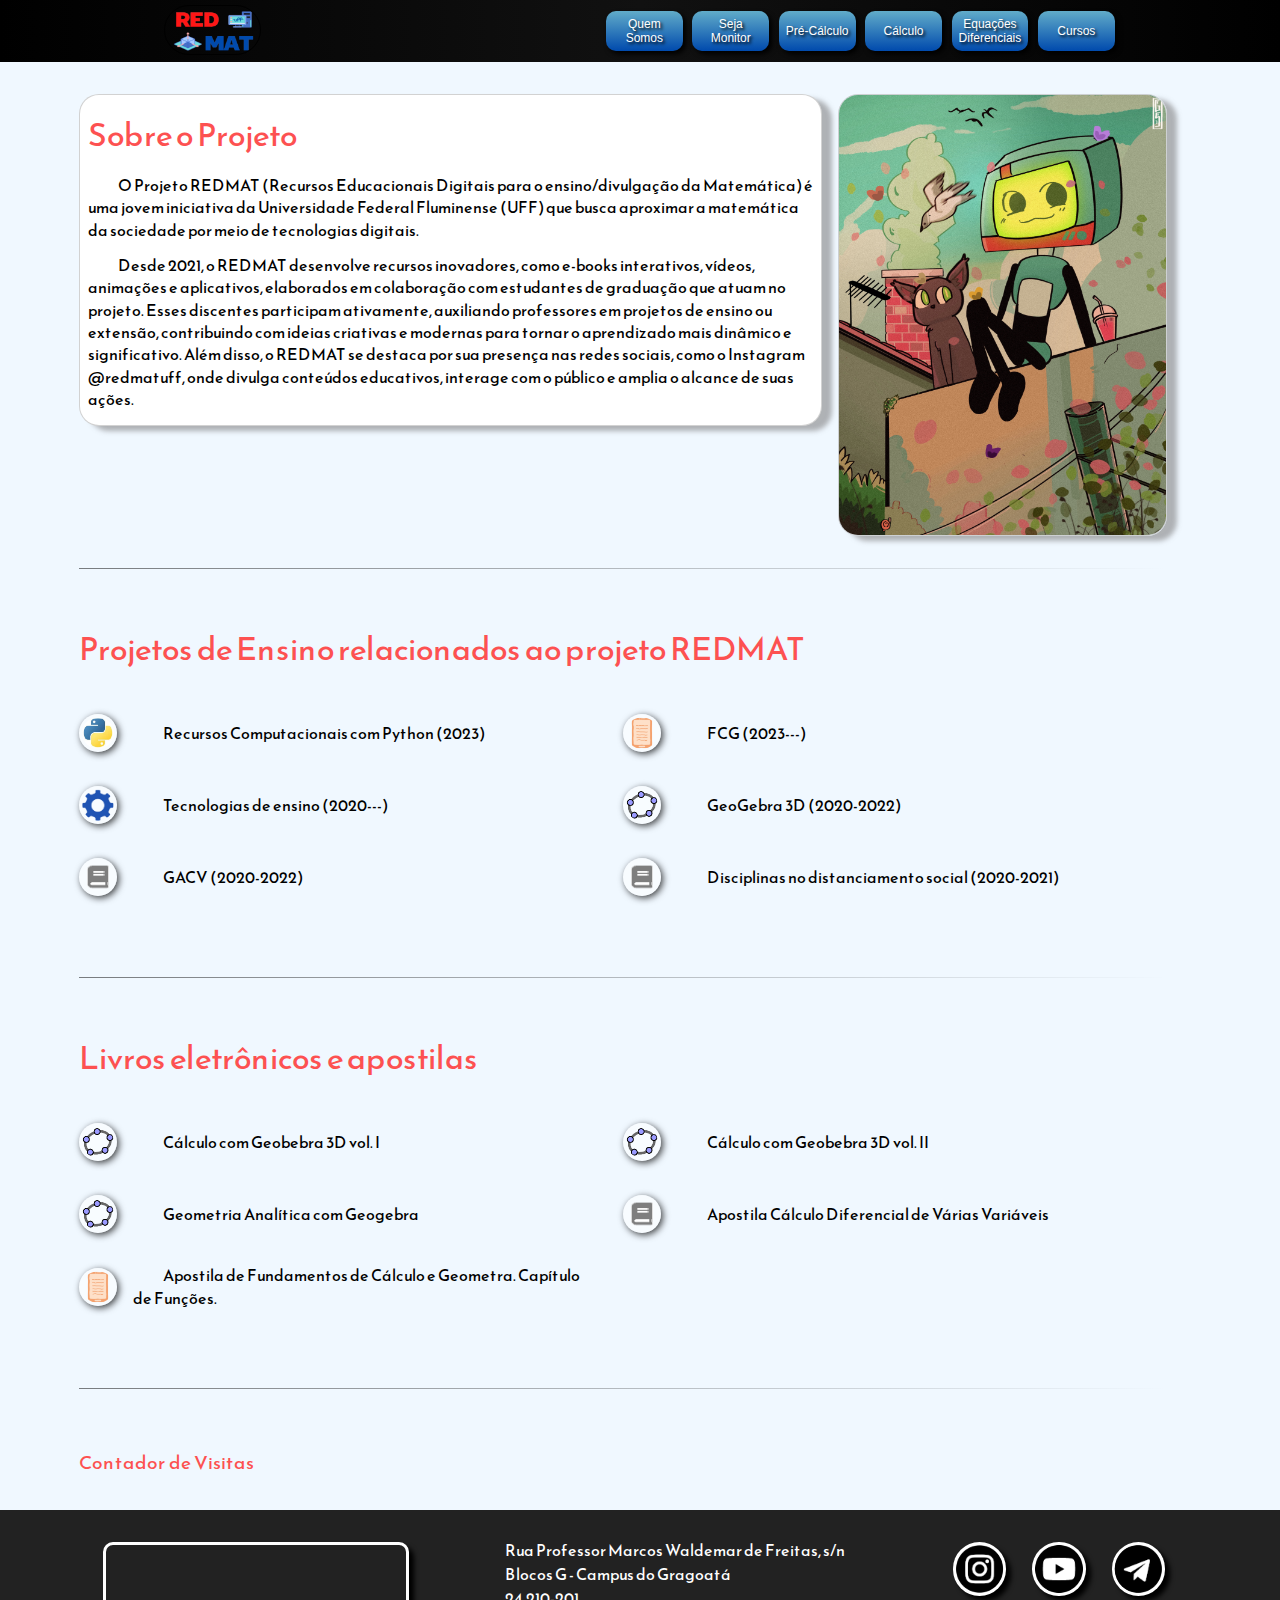
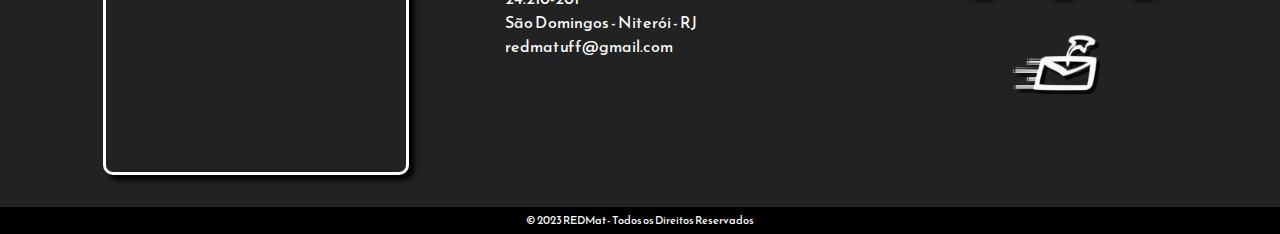
<file: index.html>
<!-- COMENTÁRIOS SOBRE O QUE PRECISA SER DESENVOLVIDO: -->

<!-- Inserir conteúdo nas páginas html -->
<!-- Remover "Lorem Ipsun" de todas as páginas -->
<!-- Adição de links externos e imagens -->
<!-- Deixar o site mais leve reduzindo os tamanhos das imagens -->
<!-- Elaborar a página de mensagem enviada -->
<!-- Remover pg-teste.html? -->



<!DOCTYPE html>
<html lang="pt-br">
  <head>
    <meta charset="UTF-8" />
    <meta name="viewport" content="width=device-width, initial-scale=1.0" />
    <link rel="icon" href="assets/icons/icone-aba.png" type="image/png" />
    <title>REDMAT</title>
    <link rel="stylesheet" href="assets/css/reset.css" />
    <link rel="stylesheet" href="assets/css/header.css" />
    <link rel="stylesheet" href="assets/css/main.css" />
    <link rel="stylesheet" href="assets/css/footer.css" />
  </head>
  <body>
    <header></header>

    <main>
      
      <!-- 1. Conteúdo Principal da Página (Área Branca em desktops e celulares) -->
      <section class="content">

        <div class="content-1">
        <div class="sobre-o-projeto">
        <h2>Sobre o Projeto</h2>
        <p>
          <!--REDMAT (Recursos Educacionais Digitais para o
          ensino da Matemática) é um projeto de pesquisa, ensino e extensão que visa estudar, desenvolver e aplicar conteúdo
          digital para auxiliar docentes e discentes no processo de ensino-aprendizagem em disciplinas de matemática. <br/>
          Os tópicos serão apresenados de maneira mais intuitiva, dinâmica e interativa através de plataformas digitais e recursos
          computacionais. -->
          O Projeto REDMAT (Recursos Educacionais Digitais para o ensino/divulgação da Matemática) é uma jovem iniciativa da Universidade Federal Fluminense (UFF) que busca aproximar a matemática da sociedade por meio de tecnologias digitais.
        </p> <!--Faltou falar sobre a monitoria-->
        <p>Desde 2021, o REDMAT desenvolve recursos inovadores, como e-books interativos, vídeos, animações e aplicativos, elaborados em colaboração com estudantes de graduação que atuam no projeto. Esses discentes participam ativamente, auxiliando professores em projetos de ensino ou extensão, contribuindo com ideias criativas e modernas para tornar o aprendizado mais dinâmico e significativo. Além disso, o REDMAT se destaca por sua presença nas redes sociais, como o Instagram @redmatuff, onde divulga conteúdos educativos, interage com o público e amplia o alcance de suas ações.</p>
      </div>
        

        
        <img class='matinho' src="assets/img/Matinho.JPG" alt="Ilustração do Matinho, o robô mascote do REDMAT, sentado num muro ao lado de um gato preto de olhos verdes, com fundo repleto de natureza, como pássaros, folhas e flores, e de elementos urbanos, como uma chaminé de tijolos, uma antena e fios elétricos. Matinho tem um monitor como cabeça, e seu corpo é estilizado com tons de azul e preto. Sua expressão amigável e sorridente destaca sua aparência simpática.">
      </div>

    <!--Não sei o motivo, mas quando removo ou comento este hn ele remove todos os hr-->
      <hn>

      <hr>

        <!-- 1.1. Projetos de Ensino -->
        <h2>
          <a href="pages/proj-ensino.html">
            Projetos de Ensino relacionados ao projeto REDMAT
          </a>
        </h2>
        <!--<p>
          Os monitores REDMAT atuaram ou atuam nos seguintes projetos de ensino
          do Instituto de Matemática e Estatística.
        </p>-->

        <ul>

          <li>
            <a href="pages/proj-ensino.html#manim">
              <img src="assets/icons/python-logo.jpg" alt="icone python" />
              <p>Recursos Computacionais com Python (2023)</p>
            </a>
          </li>
          <li>
            <a href="pages/proj-ensino.html#fcg">
              <img src="assets/icons/apostila-icon.png" alt="icone apostila" />
              <p>FCG (2023---)</p>
            </a>
          </li>
          <li>
            <a href="pages/proj-ensino.html#novas-tec-ensino">
              <img src="assets/icons/tech-logo.png" alt="icone tecnologias" />
              <p>Tecnologias de ensino (2020---)</p>
            </a>
          </li>
          <li>
            <a href="pages/proj-ensino.html#geog-3d">
              <img
                src="assets/icons/geogebra-icon-peq.png"
                alt="icone geogebra 3D"
              />
              <p>GeoGebra 3D (2020-2022)</p>
            </a>
          </li>          
          <li>
            <a href="pages/proj-ensino.html#gacv">
              <img src="assets/icons/livro-icone.png" alt="icone livro" />
              <p>GACV (2020-2022)</p>
            </a>
          </li>
          <li>
            <a href="pages/proj-ensino.html#disc-dist-soc">
              <img src="assets/icons/livro-icone.png" alt="icone livro" />
              <p>Disciplinas no distanciamento social&nbsp;(2020-2021)</p>
            </a>
          </li>
          
        </ul>
       

        <hr>

        <!-- 1.2. Livros Eletrônicos -->
        <h2>
          <a href="pages/livros-eletronicos.html">
            Livros eletrônicos e apostilas
          </a>
        </h2>
     <!--   <p>
          Os monitores REDMat colaboraram na produção do seguinte material
          digital:
        </p> -->

        <ul>

          <li>
            <a href="https://www.geogebra.org/m/hzvsftdf">
              <img
                src="assets/icons/geogebra-icon-peq.png"
                alt="icone geogebra 3D"
              />
              <p>Cálculo com Geobebra&nbsp;3D vol.&nbsp;I</p>
            </a>
          </li>

          <li>
            <a href="https://www.geogebra.org/m/jke7hpfs">
              <img
                src="assets/icons/geogebra-icon-peq.png"
                alt="icone geogebra 3D"
              />
              <p>Cálculo com Geobebra&nbsp;3D vol.&nbsp;II</p>
            </a>
          </li>

          <li>
            <a href="https://www.geogebra.org/m/wtmkn9nv">
              <img
                src="assets/icons/geogebra-icon-peq.png"
                alt="icone geogebra 3D"
              />
              <p>Geometria Analítica com Geogebra</p>
            </a>
          </li>

          <li>
            <a
              href="https://redmatuff.github.io/calculovariasvariaveis/assets/pdf/apostila/apostila-completa.pdf"
            >
              <img src="assets/icons/livro-icone.png" alt="icone livro" />
              <p>Apostila Cálculo Diferencial de Várias Variáveis</p>
            </a>
          </li>

          <li>
            <a
              href="https://fcgeometria.notion.site/fcgeometria/Fundamentos-de-C-lculo-e-Geometria-d169bff4f8e34c229fdd97b514ff02e4"
            >
              <img src="assets/icons/apostila-icon.png" alt="icone apostila" />
              <p>Apostila de Fundamentos de Cálculo e Geometra. Capítulo de Funções.</p>
            </a>
          </li>

        </ul>
        
        
<!--Aqui tinham as seções de Recursos Educacionais e Plataformas Visuais de Aprendizagem que a Begoña pediu para tirar-->

        <!-- <hr> -->

        <!-- 1.3. Projetos de Extensão -->
                <!-- <h2>
                  <a href="pages/recursos.html"> Projetos de Extensão </a>
                </h2>
                <p>
                    Os monitores REDMat colaboraram nos seguintes projetos de extensão:
                </p>

                <ul>
                    <li>
                        <a href="">
                            <img
                                src="assets/img/img-padrao.bmp"
                                alt="Projeto 1"
                            />
                            <p>Projeto 1</p>
 <div>
                    <a href="https://redmatuff.github.io/site/pages/proj-ensino.html">
                        <button class="btn-barra">Projetos de Ensino</button>
                    </a> <div>
                    <a href="https://redmatuff.github.io/site/pages/proj-ensino.html">
                        <button class="btn-barra">Projetos de Ensino</button>
                    </a> <div>
                    <a href="https://redmatuff.github.io/site/pages/proj-ensino.html">
                        <button class="btn-barra">Projetos de Ensino</button>
                    </a> <div>
                    <a href="https://redmatuff.github.io/site/pages/proj-ensino.html">
                        <button class="btn-barra">Projetos de Ensino</button>
                    </a>                        </a>
                    </li>
                    <li>
                        <a href="">
                            <img
                                src="assets/img/img-padrao.bmp"
                                alt="Projeto 2"
                            />
                            <p>Projeto 2</p>
                        </a>
                    </li>
                    <li>
                        <a href="">
                            <img
                                src="assets/img/img-padrao.bmp"
                                alt="Projeto 3"
                            />
                            <p>Projeto 3</p>
                        </a>
                    </li>
                </ul>  <div>
                    <a href="https://redmatuff.github.io/site/pages/proj-ensino.html">
                      <button class="btn-barra">Projetos de Ensino</button>
                  </a>-->

 <!-- 1.3 Formulário de Contato na Área Especial (não aparece em celulares)-->
        <!--<div class="box-sobre">
          <div class="apenas-desktop">
            <div class="contato">
              <h2>Contato</h2>

              <form
                action="https://formsubmit.co/redmatuff@gmail.com"
                method="POST"
              >
                <div class="linha-form">
                  <input type="text" placeholder="Nome" name="name" />
                  <input
                    type="text"
                    placeholder="E-mail"
                    name="email"
                    pattern=".+@.+[.].+"
                    required
                    title="Por favor, insira um endereço de e-mail válido (ex: exemplo@dominio.com)"
                  />
                </div>
                <div class="linha-form">
                  <input type="text" placeholder="Assunto" name="_subject" />
                </div>
                <input type="hidden" name="_captcha" value="false" />
                <div class="linha-form">
                  <textarea
                    id="mensagem"
                    class="msg"
                    type="text"
                    placeholder="Mensagem"
                    name="message"
                    required
                  ></textarea>
                </div>
                <div class="linha-form">
                  <button>Enviar Mensagem</button>
                </div>
                <input
                  type="hidden"
                  name="_next"
                  value="https://redmatuff.github.io/site/pages/msg-enviada.html"
                />
              </form>

            </div>
          </div>
        </div>-->     

        <hr>

   <!-- 1.4. Contador e Estatística de Visitas -->
            <!-- Descomente a linha abaixo para esconder o contador -->
            <!-- <div style="display: hidden; width: 0px; position: absolute; top: -100%;"> -->
              <div class="contador">
                <h4>Contador de Visitas</h4>
                <a href="https://www.webcontadores.com/geozoom.php?c=jxhk7tsaz4al2m5jpa5k4tahagekpsx7&base=counter11&type_clic=0">
                  <div style="display: hidden; width: 0px;" id="sfcjxhk7tsaz4al2m5jpa5k4tahagekpsx7"></div>
                  <script type="text/javascript" src="https://counter11.optistats.ovh/private/counter.js?c=jxhk7tsaz4al2m5jpa5k4tahagekpsx7&down=async" async></script>  
                </a>
              </div>

      </section>

    </main>

    <footer></footer>



    <script src="assets/js/insere-header.js"></script>
    <script src="assets/js/menu.js"></script>
    <script src="assets/js/insere-footer.js"></script>
  </body>
</html>
</file>
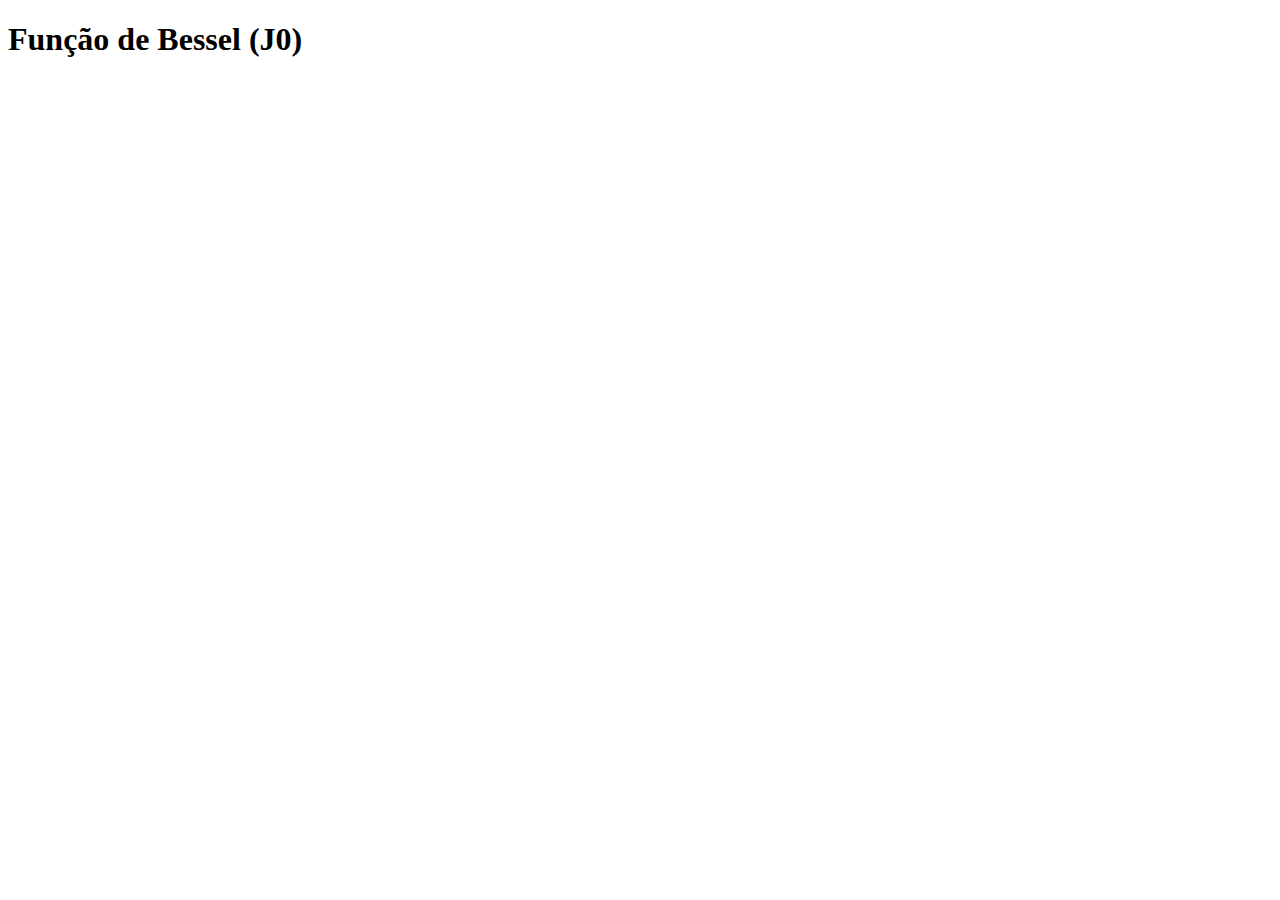
<file: pg-teste.html>
<!DOCTYPE html>
<html lang="en">
<head>
  <meta charset="UTF-8">
  <meta name="viewport" content="width=device-width, initial-scale=1.0">
  <title>Função de Bessel (J0)</title>
  <script src="https://d3js.org/d3.v5.min.js"></script>
  <style>
    /* Estilo para o gráfico */
    svg {
      width: 100%;
      height: 300px;
    }
    path {
      fill: none;
      stroke: #007bff; /* Cor da linha do gráfico */
      stroke-width: 2px;
    }
  </style>
</head>
<body>
  <h1>Função de Bessel (J0)</h1>
  <svg></svg>

  <script>
    // Configuração do gráfico
    const width = window.innerWidth;
    const height = 300;
    const margin = { top: 20, right: 20, bottom: 30, left: 40 };

    const svg = d3.select('svg')
      .attr('width', width)
      .attr('height', height);

    const xScale = d3.scaleLinear()
      .domain([0, 20]) // Intervalo de x de 0 a 20 (ajuste conforme necessário)
      .range([margin.left, width - margin.right]);

    const yScale = d3.scaleLinear()
      .domain([-1, 1]) // Intervalo de y de -1 a 1
      .range([height - margin.bottom, margin.top]);

    const line = d3.line()
      .x(d => xScale(d.x))
      .y(d => yScale(d.y));

    // Calcula a função de Bessel de primeira espécie de ordem zero (J0(x))
    function besselJ0(x) {
      let result = 0;
      let factorial = 1;
      for (let n = 0; n <= 20; n++) {
        result += (Math.pow(-1, n) / (factorial * factorial)) * Math.pow(x / 2, 2 * n);
        factorial *= (n + 1);
      }
      return result;
    }

    const data = d3.range(0, 20.1, 0.1).map(x => ({ x, y: besselJ0(x) }));

    // Desenha o gráfico
    svg.append('path')
      .datum(data)
      .attr('d', line);

  </script>
</body>
</html>
</file>
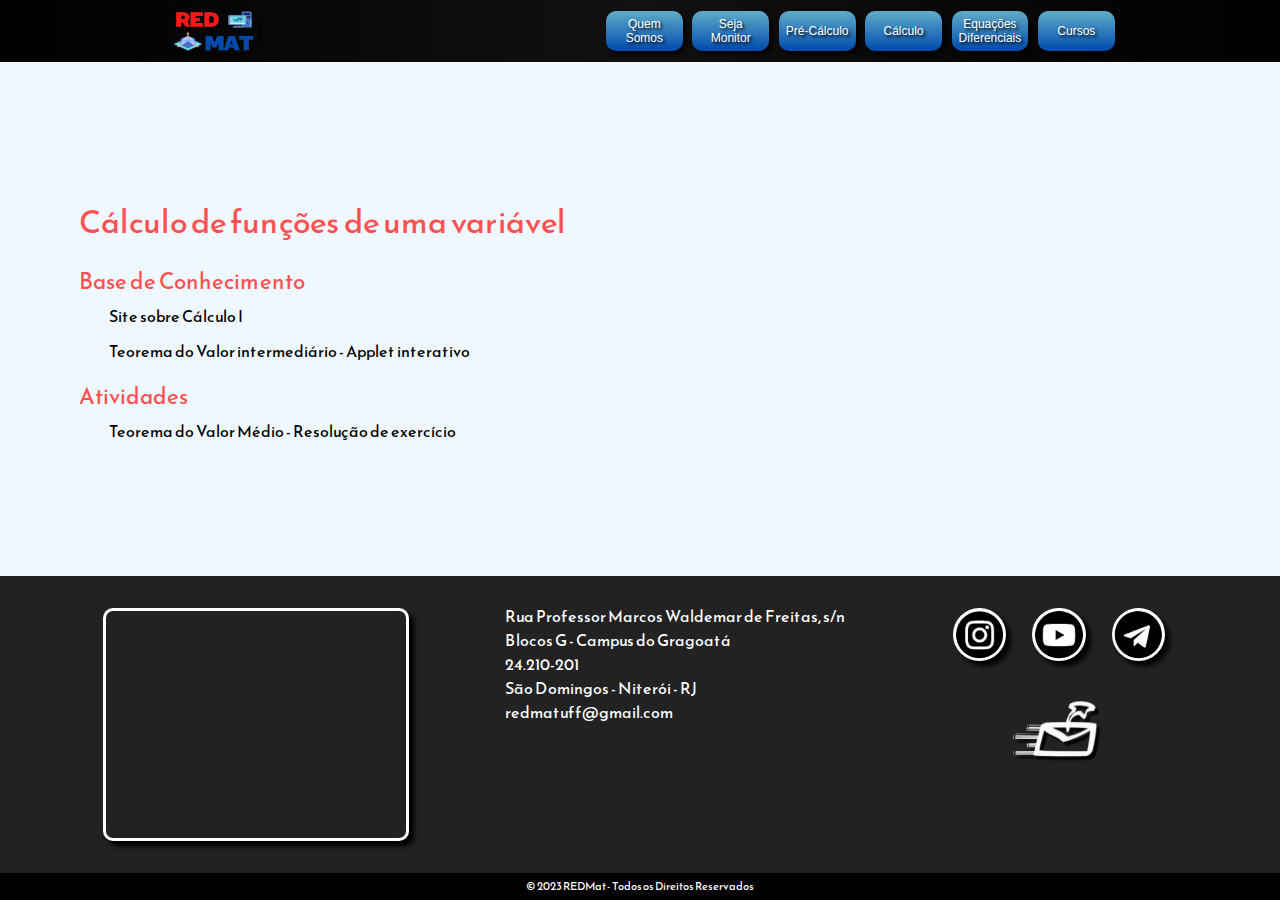
<file: pages/Calculo de funcoes de uma variavel.html>
<!DOCTYPE html>
<html lang="pt-br">
  <head>
    <meta charset="UTF-8" />
    <meta name="viewport" content="width=device-width, initial-scale=1.0" />
    <link rel="icon" href="../assets/icons/icone-aba.png" type="image/png" />
    <title>REDMat</title>
    <link rel="stylesheet" href="../assets/css/reset.css" />
    <link rel="stylesheet" href="../assets/css/header.css" />
    <link rel="stylesheet" href="../assets/css/main.css" />
    <link rel="stylesheet" href="../assets/css/footer.css" />
    <!-- Colocar aqui o .css da página -->
    <!-- <link rel="stylesheet" href="../assets/css/pag-padrao.css"> -->
  </head>

  <body>
    <header></header>

    <main>
      <section class="content">




<!-- Primeira seção -->
        <section id="">
          <!-- colocar um id para ser chamado e rolar a página até aqui quando aberto via link de outra pagina-->
          <h2>Cálculo de funções de uma variável</h2>

          <h3>Base de Conhecimento</h3>

          <p><a href="http://www.gma.uff.br/calculo1/">Site sobre Cálculo I</a></p>
          <p>Teorema do Valor intermediário - <a href="https://www.geogebra.org/m/mkqqwree">Applet interativo</a></p>
         
          <h3>Atividades</h3>
         
          <p>Teorema do Valor Médio - <a href="https://youtu.be/czX9cNJnarU">Resolução de exercício</a></p>
        </section>



<!-- Segunda Seção: modelo na página "Pré-cálculo" -->



        
      </section>
    </main>

    <footer></footer>

    <script src="../assets/js/insere-header.js"></script>
    <script src="../assets/js/menu.js"></script>
    <script src="../assets/js/insere-footer.js"></script>
  </body>
</html>
</file>
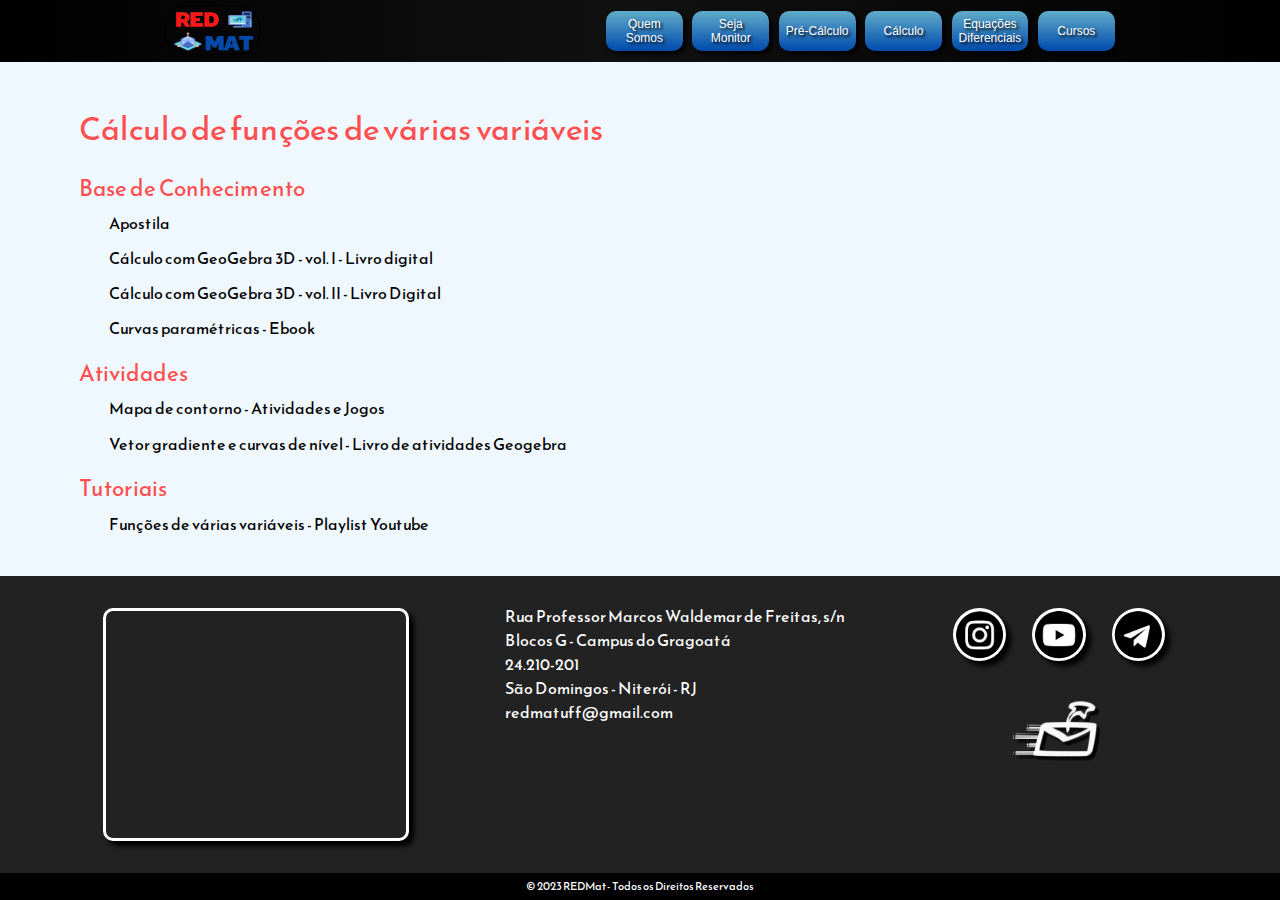
<file: pages/Calculo de funcoes de varias variaveis.html>
<!DOCTYPE html>
<html lang="pt-br">
  <head>
    <meta charset="UTF-8" />
    <meta name="viewport" content="width=device-width, initial-scale=1.0" />
    <link rel="icon" href="../assets/icons/icone-aba.png" type="image/png" />
    <title>REDMat</title>
    <link rel="stylesheet" href="../assets/css/reset.css" />
    <link rel="stylesheet" href="../assets/css/header.css" />
    <link rel="stylesheet" href="../assets/css/main.css" />
    <link rel="stylesheet" href="../assets/css/footer.css" />
    <!-- Colocar aqui o .css da página -->
    <!-- <link rel="stylesheet" href="../assets/css/pag-padrao.css"> -->
  </head>

  <body>
    <header></header>

    <main>
      <section class="content">




<!-- Primeira seção -->
        <section id="">
          <!-- colocar um id para ser chamado e rolar a página até aqui quando aberto via link de outra pagina-->
          <h2>Cálculo de funções de várias variáveis</h2>

            <h3>Base de Conhecimento</h3>

            <p><a href="https://redmatuff.github.io/calculovariasvariaveis/assets/pdf/apostila/apostila-completa.pdf">Apostila</a></p>
            <p>Cálculo com GeoGebra 3D - vol. I - <a href="https://www.geogebra.org/m/hzvsftdf">Livro digital</a></p>
            <p>Cálculo com GeoGebra 3D - vol. II - <a href="https://www.geogebra.org/m/jke7hpfs">Livro Digital</a></p>
            <p>Curvas paramétricas - <a href="https://gma.uff.br/redmat/curvasparametricas/">Ebook</a></p>
       
            <h3>Atividades</h3>

            <p>Mapa de contorno - <a href="https://redmatuff.github.io/calculovariasvariaveis/web-pages/funcoes-varias-variaveis/mapa-de-contorno-atividade.html">Atividades e Jogos</a></p><!--(lembrar de repaginar e pedir para o GMA publicar no site do dpto)-->
            <p>Vetor gradiente e curvas de nível - <a href="https://www.geogebra.org/m/prsfkths">Livro de atividades Geogebra</a></p>


            <h3>Tutoriais</h3>

            <!--<p>Esboçar curvas 2D e 3D no Geogebra - <a href="">Tutorial</a></p>-->
            <!--<p>Esboçar o vetor tangente a uma curva 2D e 3D no Geogebra - <a href="">Tutorial</a></p>-->
            <p>Funções de várias variáveis - <a href="https://youtube.com/playlist?list=PLI_WUEKA3pqgj8VoXBvZvZDC1M2fzJVJm&feature=shared">Playlist Youtube</a></p>

        </section>



<!-- Segunda Seção: modelo na página "Pré-cálculo" -->


        
      </section>
    </main>

    <footer></footer>

    <script src="../assets/js/insere-header.js"></script>
    <script src="../assets/js/menu.js"></script>
    <script src="../assets/js/insere-footer.js"></script>
  </body>
</html>
</file>
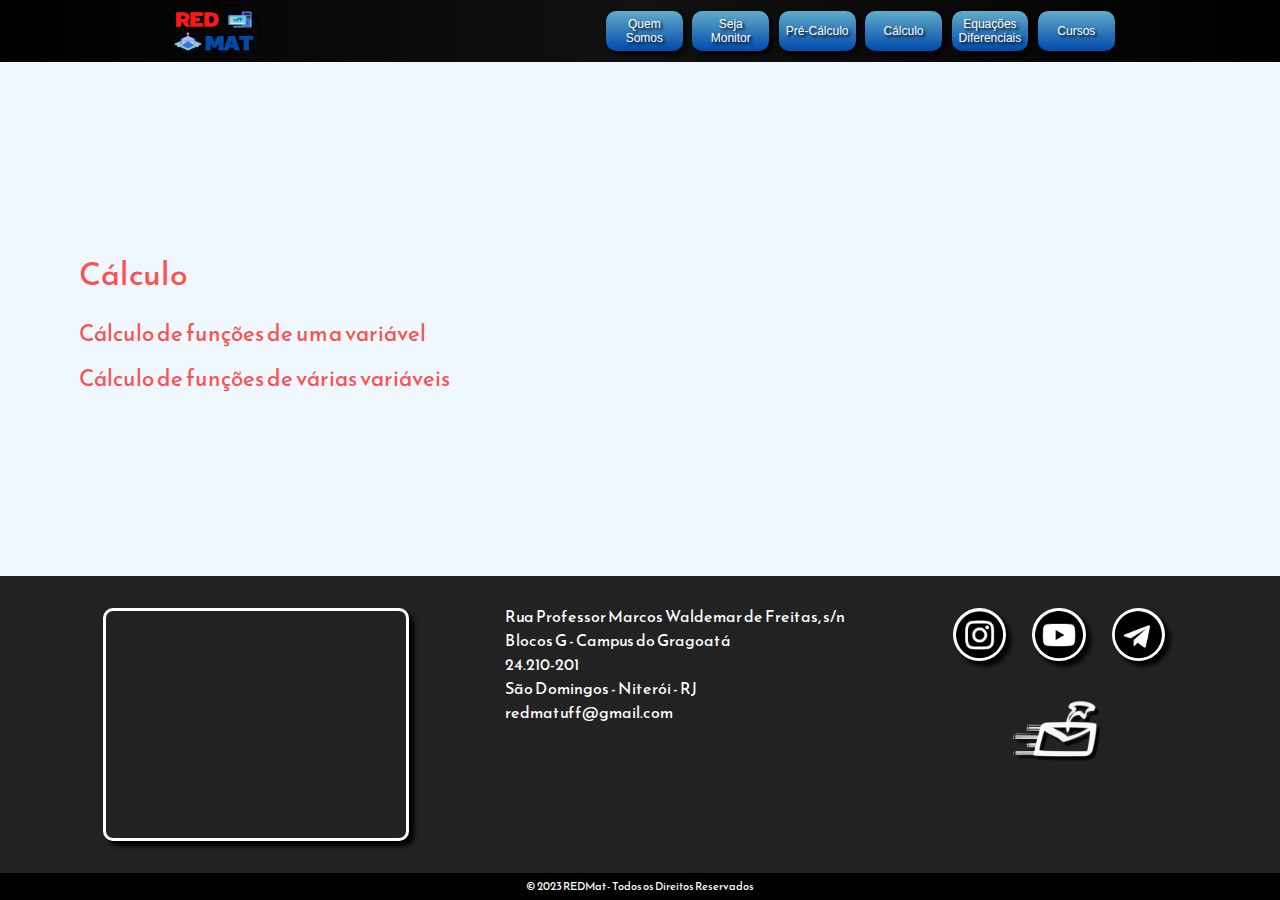
<file: pages/calculo.html>
<!DOCTYPE html>
<html lang="pt-br">
  <head>
    <meta charset="UTF-8" />
    <meta name="viewport" content="width=device-width, initial-scale=1.0" />
    <link rel="icon" href="../assets/icons/icone-aba.png" type="image/png" />
    <title>REDMat</title>
    <link rel="stylesheet" href="../assets/css/reset.css" />
    <link rel="stylesheet" href="../assets/css/header.css" />
    <link rel="stylesheet" href="../assets/css/main.css" />
    <link rel="stylesheet" href="../assets/css/footer.css" />
    <!-- Colocar aqui o .css da página -->
    <!-- <link rel="stylesheet" href="../assets/css/pag-padrao.css"> -->
  </head>

  <body>
    <header></header>

    <main>
      <section class="content">




<!-- Primeira seção -->
        <section id="">
          <!-- colocar um id para ser chamado e rolar a página até aqui quando aberto via link de outra pagina-->
          <h2>Cálculo</h2>

          <h3><a href="pages/Calculo de funcoes de uma variavel.html">Cálculo de funções de uma variável</a></h3>
          <h3><a href="pages/Calculo de funcoes de varias  variaveis.html">Cálculo de funções de várias variáveis</a></h3>

        </section>



<!-- Segunda Seção: modelo na página "Pré-cálculo" -->


<!-- ABRIR AQUI NOVAS SEÇÕES -->
        <!-- <section id=""> -->

        <!-- </section> -->


        
      </section>
    </main>

    <footer></footer>

    <script src="../assets/js/insere-header.js"></script>
    <script src="../assets/js/menu.js"></script>
    <script src="../assets/js/insere-footer.js"></script>
  </body>
</html>
</file>
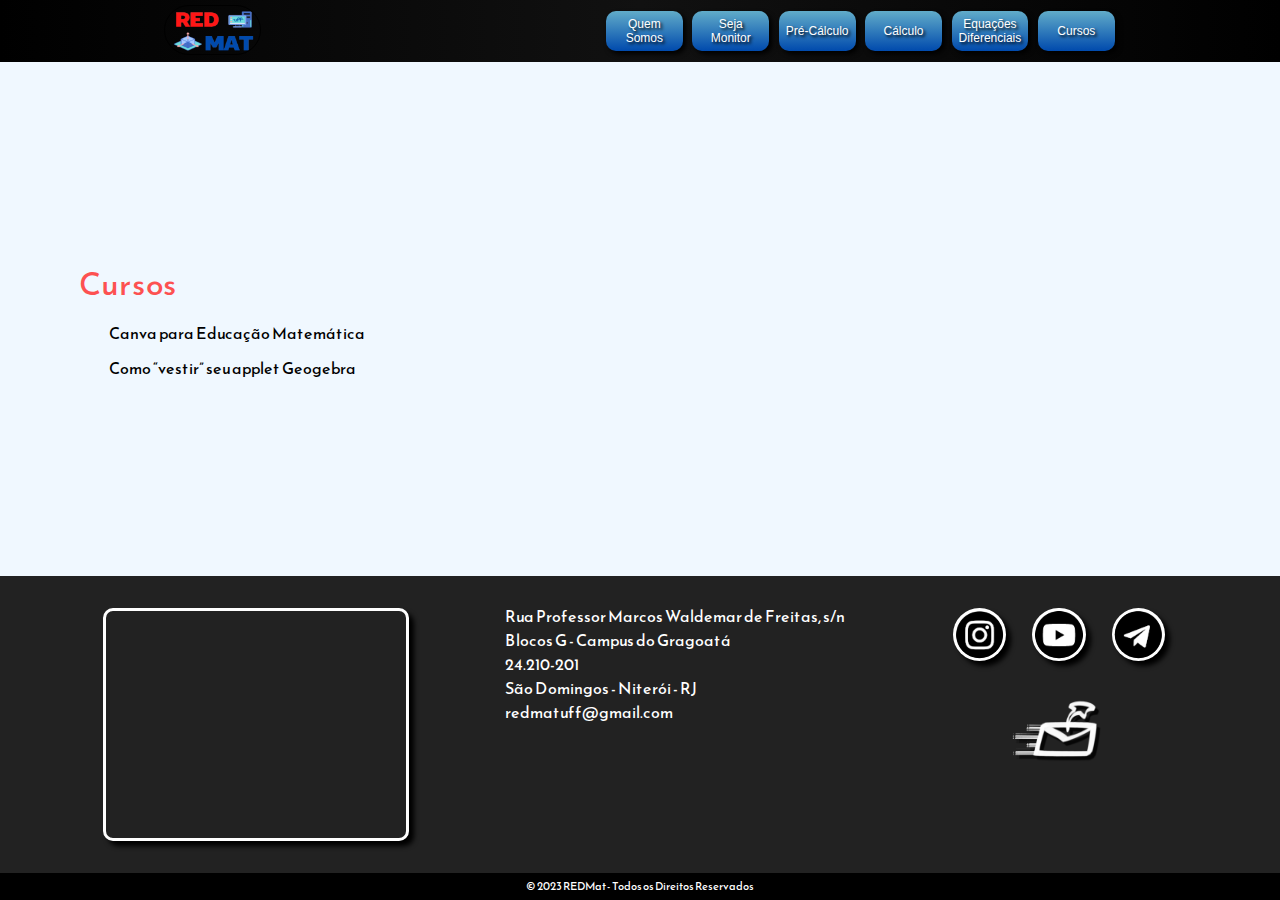
<file: pages/Cursos.html>
<!DOCTYPE html>
<html lang="pt-br">
  <head>
    <meta charset="UTF-8" />
    <meta name="viewport" content="width=device-width, initial-scale=1.0" />
    <link rel="icon" href="../assets/icons/icone-aba.png" type="image/png" />
    <title>REDMat</title>
    <link rel="stylesheet" href="../assets/css/reset.css" />
    <link rel="stylesheet" href="../assets/css/header.css" />
    <link rel="stylesheet" href="../assets/css/main.css" />
    <link rel="stylesheet" href="../assets/css/footer.css" />
    <!-- Colocar aqui o .css da página -->
    <!-- <link rel="stylesheet" href="../assets/css/pag-padrao.css"> -->
  </head>

  <body>
    <header></header>

    <main>
      <section class="content">




<!-- Primeira seção -->
        <section id="">
          <!-- colocar um id para ser chamado e rolar a página até aqui quando aberto via link de outra pagina-->
          <h2>Cursos</h2>

          <!--Ainda não está publicado, está com a Begoña <p><a href="">Introdução ao Geogebra Classroom</a></p>-->
          <p><a href="https://www.youtube.com/watch?v=avw_H7IiDwU">Canva para Educação Matemática</a></p>
          <!-- Pedir ao Dá Licença para publicar <p><a href="">Introdução à ferramenta ExeLearning</a></p> -->
          <p><a href="https://youtu.be/z0KR53QRNcU?feature=shared">Como “vestir” seu applet Geogebra</a></p>

        </section>



<!-- Segunda Seção: modelo na página "Pré-cálculo" -->


        
      </section>
    </main>

    <footer></footer>

    <script src="../assets/js/insere-header.js"></script>
    <script src="../assets/js/menu.js"></script>
    <script src="../assets/js/insere-footer.js"></script>
  </body>
</html>
</file>
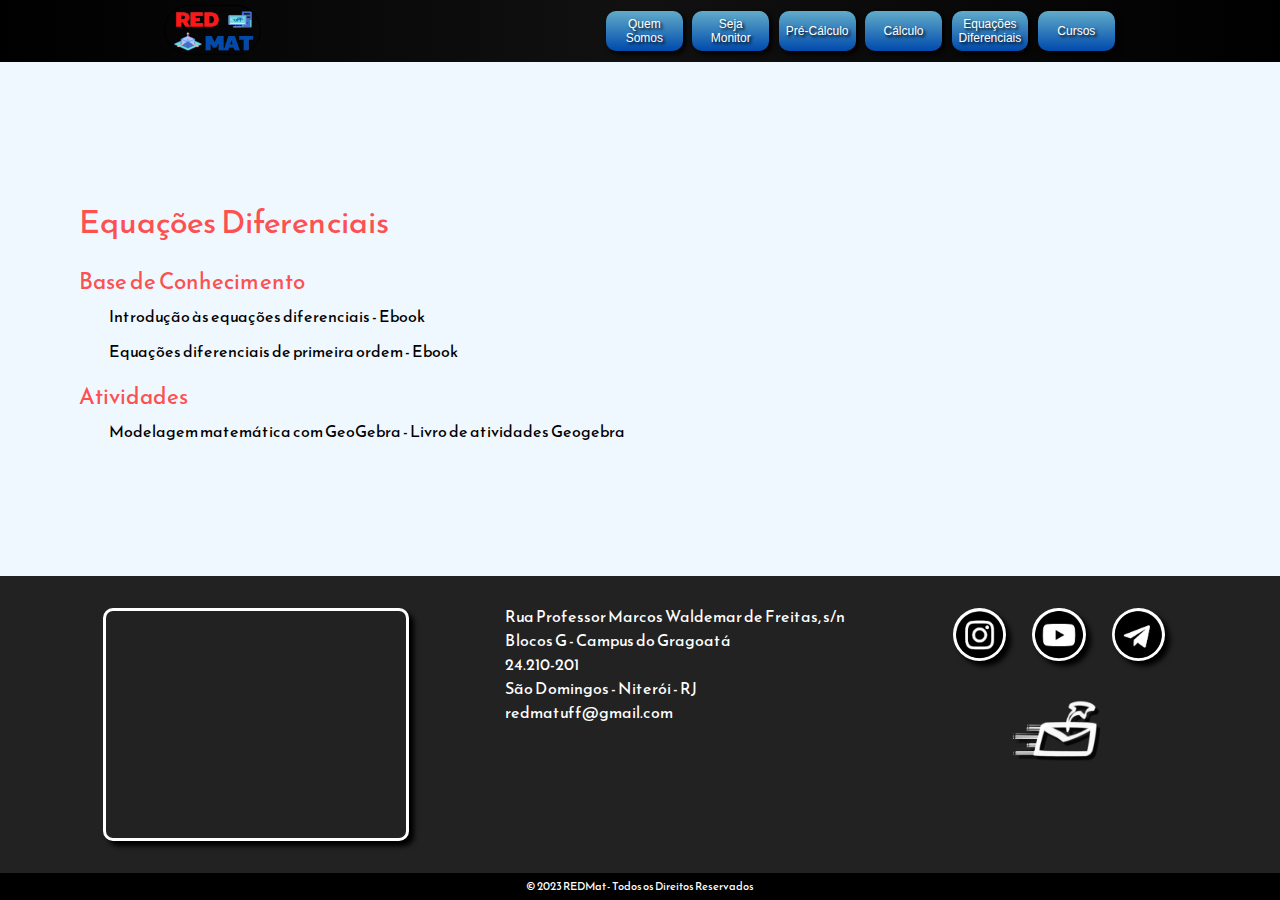
<file: pages/equacoes-diferenciais.html>
<!DOCTYPE html>
<html lang="pt-br">
  <head>
    <meta charset="UTF-8" />
    <meta name="viewport" content="width=device-width, initial-scale=1.0" />
    <link rel="icon" href="../assets/icons/icone-aba.png" type="image/png" />
    <title>REDMat</title>
    <link rel="stylesheet" href="../assets/css/reset.css" />
    <link rel="stylesheet" href="../assets/css/header.css" />
    <link rel="stylesheet" href="../assets/css/main.css" />
    <link rel="stylesheet" href="../assets/css/footer.css" />
    <!-- Colocar aqui o .css da página -->
    <!-- <link rel="stylesheet" href="../assets/css/pag-padrao.css"> -->
  </head>

  <body>
    <header></header>

    <main>
      <section class="content">




<!-- Primeira seção -->
        <section id="">
          <!-- colocar um id para ser chamado e rolar a página até aqui quando aberto via link de outra pagina-->
          <h2>Equações Diferenciais</h2>

            <h3>Base de Conhecimento</h3>

           <!--(lembrar pedir para o GMA publicar no site do dpto)--> <p>Introdução às equações diferenciais - <a href="https://redmatuff.github.io/calculo2edointro/">Ebook</a></p>
           <!--(lembrar pedir para o GMA publicar no site do dpto)--> <p>Equações diferenciais de primeira ordem - <a href="https://redmatuff.github.io/calculo2edo1/">Ebook</a></p>
           <!--Em andamento <p>Equações diferenciais de segunda ordem - <a href="https://gma.uff.br/redmat/curvasparametricas/">Ebook</a></p>-->

            <h3>Atividades</h3>

            <p>Modelagem matemática com GeoGebra - <a href="https://www.geogebra.org/m/qhvmntq7">Livro de atividades Geogebra</a></p>

            <!--<h3>Tutoriais</h3>-->

           <!-- <p>Esboçar campo de direções e curvas integrais com Geogebra - <a href="">Tutorial</a></p>-->

        </section>



<!-- Segunda Seção: modelo na página "Pré-cálculo" -->
      

        </section>




<!-- ABRIR AQUI NOVAS SEÇÕES -->
        <!-- <section id=""> -->

        <!-- </section> -->





        
      </section>
    </main>

    <footer></footer>

    <script src="../assets/js/insere-header.js"></script>
    <script src="../assets/js/menu.js"></script>
    <script src="../assets/js/insere-footer.js"></script>
  </body>
</html>
</file>
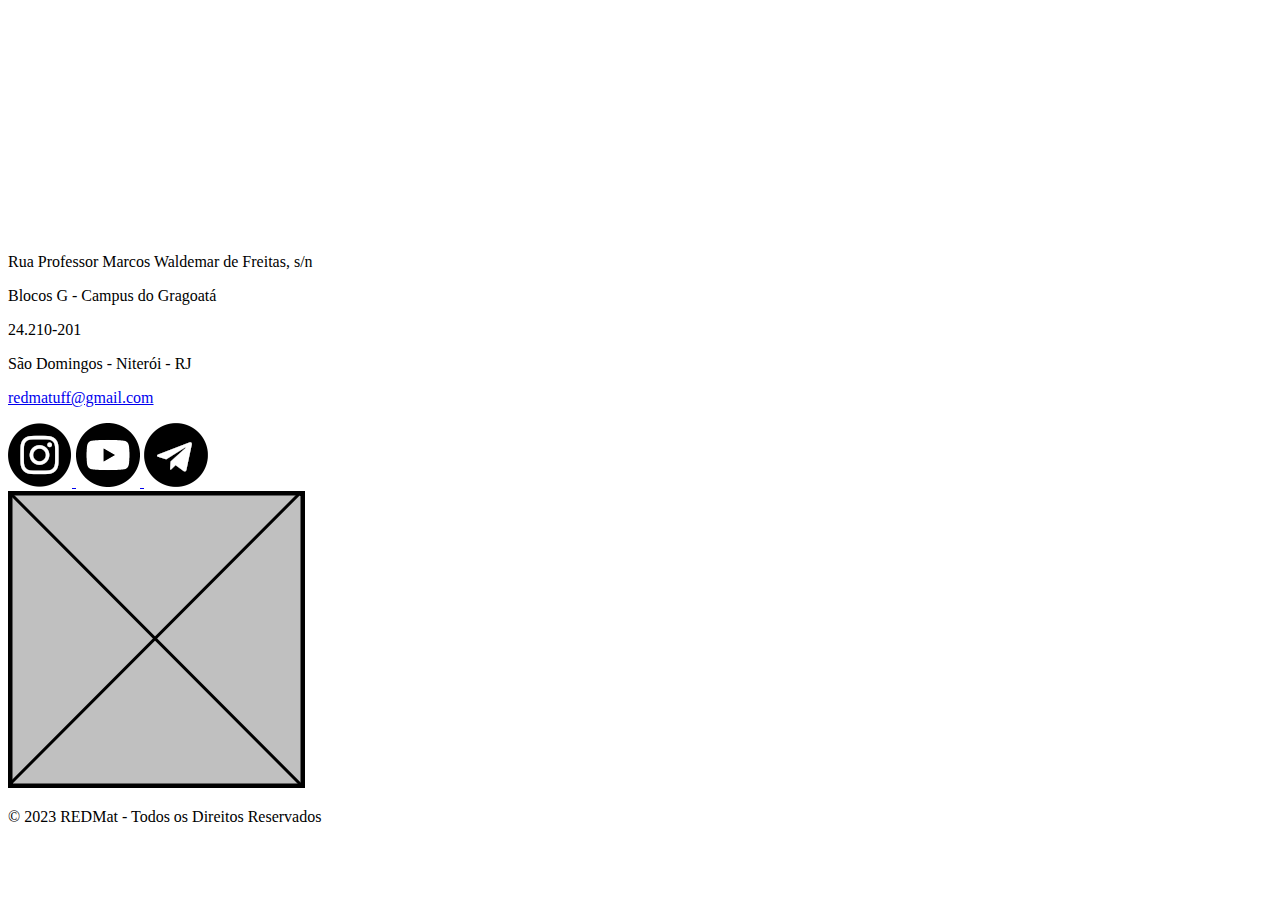
<file: pages/footer-test.html>
<!-- Este documento é usado apenas para montar o footer de forma visual, mas para aplicar ele ao projeto deve-se inserir o código no arquivo "insere-footer.js". Isso faz com que todas as páginas fiquem com o footer padronizado -->

<!DOCTYPE html>
<html lang="en">
<head>
    <meta charset="UTF-8">
    <meta name="viewport" content="width=device-width, initial-scale=1.0">
    <title>Footer</title>
</head>
<body>
    <div class="footer-content">
        <div class="secs">
            <div class="sec-ft" id="sec-3">

                <iframe src="https://www.google.com/maps/embed?pb=!1m18!1m12!1m3!1d7350.679911040319!2d-43.13291988214256!3d-22.900828571322826!2m3!1f0!2f0!3f0!3m2!1i1024!2i768!4f13.1!3m3!1m2!1s0x9983d3888876fd%3A0xce46b06cbadf4686!2sUFF%20-%20Bloco%20G%20(Instituto%20de%20Matem%C3%A1tica%20e%20Estat%C3%ADstica)!5e0!3m2!1spt-BR!2sbr!4v1698816354227!5m2!1spt-BR!2sbr" width="300" height="225" style="border:0;" allowfullscreen="" loading="lazy" referrerpolicy="no-referrer-when-downgrade"></iframe>

            </div>

            <div class="sec-ft" id="sec-2">
                <p>Rua Professor Marcos Waldemar de Freitas, s/n</p>
                <p>Blocos G - Campus do Gragoatá</p>
                <p>24.210-201</p>
                <p>São Domingos - Niterói - RJ</p>
                <p>
                <a href="mailto:@redmatuff@gmail.com">redmatuff@gmail.com</a>
                </p>
            </div>
            <div class="sec-ft" id="sec-1">
                <div>
                    <a href="https://www.instagram.com/redmatuff/" target="_blank">
                        <img src="https://redmatuff.github.io/site/assets/icons/instagram.png" alt="icone do instagram">
                    </a>

                    <a href="https://www.youtube.com/@redmatematicadauff1602" target="_blank">
                        <img src="https://redmatuff.github.io/site/assets/icons/youtube.png" alt="icone do youtube">
                    </a>
                    <a href="https://www.t.me/balarconUFF"  target="_blank">
                        <img src="https://redmatuff.github.io/site/assets/icons/telegram.png" alt="icone do telegram">
                    </a>
                </div>
                <div class="contato-footer">
                    <img src="/assets/img/img-padrao.bmp" alt="">
                </div>
            </div>
        
        </div>
        
        <p class="copyright">© 2023 REDMat - Todos os Direitos Reservados</p>

    </div>
</body>
</html>
</file>
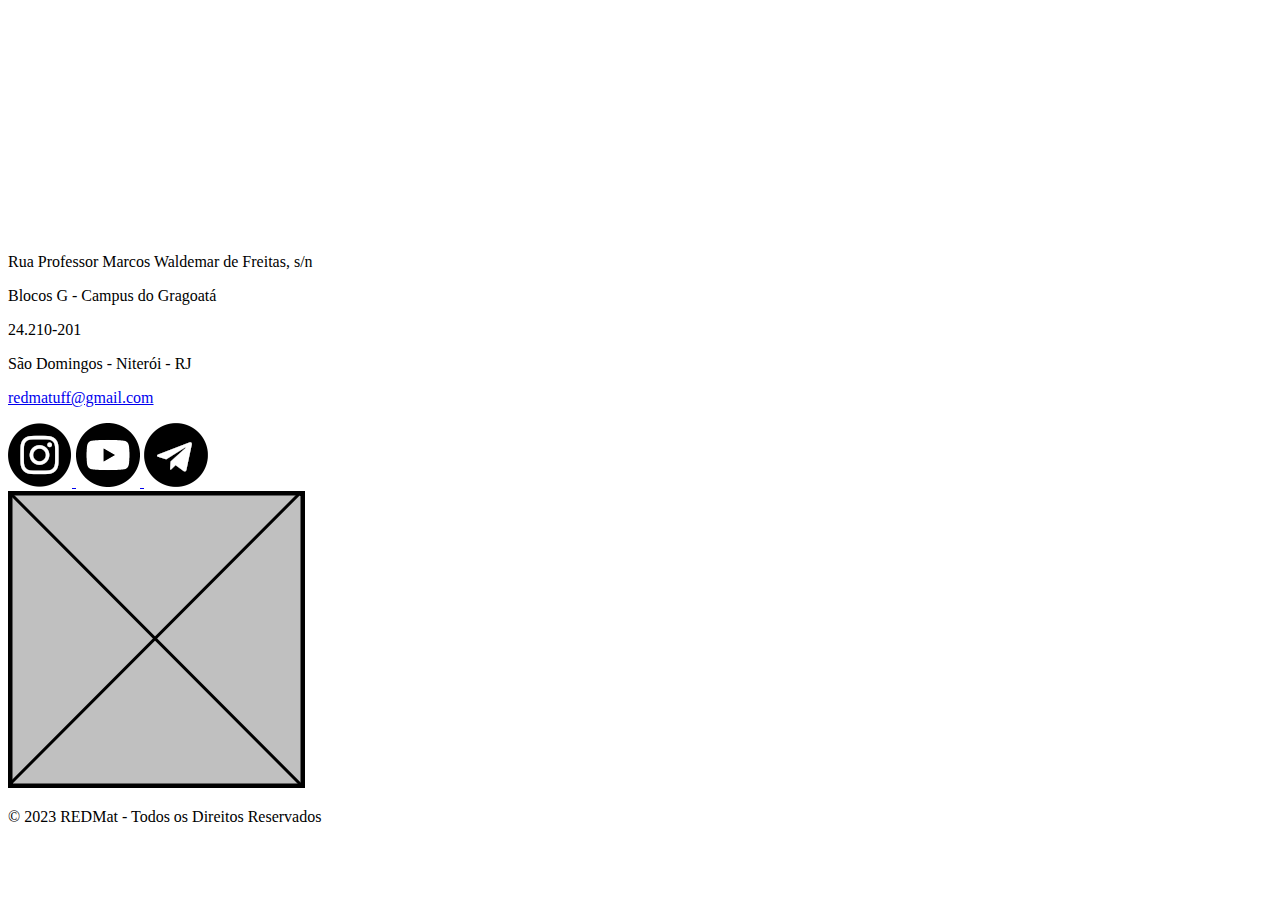
<file: pages/footer.html>
<!DOCTYPE html>
<html lang="en">
<head>
    <meta charset="UTF-8">
    <meta name="viewport" content="width=device-width, initial-scale=1.0">
    <title>Footer</title>
</head>
<body>
    <div class="footer-content">
        <div class="secs">
            <div class="sec-ft" id="sec-3">

                <iframe src="https://www.google.com/maps/embed?pb=!1m18!1m12!1m3!1d7350.679911040319!2d-43.13291988214256!3d-22.900828571322826!2m3!1f0!2f0!3f0!3m2!1i1024!2i768!4f13.1!3m3!1m2!1s0x9983d3888876fd%3A0xce46b06cbadf4686!2sUFF%20-%20Bloco%20G%20(Instituto%20de%20Matem%C3%A1tica%20e%20Estat%C3%ADstica)!5e0!3m2!1spt-BR!2sbr!4v1698816354227!5m2!1spt-BR!2sbr" width="300" height="225" style="border:0;" allowfullscreen="" loading="lazy" referrerpolicy="no-referrer-when-downgrade"></iframe>

            </div>

            <div class="sec-ft" id="sec-2">
                <p>Rua Professor Marcos Waldemar de Freitas, s/n</p>
                <p>Blocos G - Campus do Gragoatá</p>
                <p>24.210-201</p>
                <p>São Domingos - Niterói - RJ</p>
                <p>
                <a href="mailto:@redmatuff@gmail.com">redmatuff@gmail.com</a>
                </p>
            </div>
            <div class="sec-ft" id="sec-1">
                <div>
                    <a href="https://www.instagram.com/redmatuff/" target="_blank">
                        <img src="https://redmatuff.github.io/site/assets/icons/instagram.png" alt="icone do instagram">
                    </a>

                    <a href="https://www.youtube.com/@redmatematicadauff1602" target="_blank">
                        <img src="https://redmatuff.github.io/site/assets/icons/youtube.png" alt="icone do youtube">
                    </a>
                    <a href="https://www.t.me/balarconUFF"  target="_blank">
                        <img src="https://redmatuff.github.io/site/assets/icons/telegram.png" alt="icone do telegram">
                    </a>
                </div>
                <div class="contato-footer">
                    <img src="/assets/img/img-padrao.bmp" alt="">
                </div>
            </div>
        
        </div>
        
        <p class="copyright">© 2023 REDMat - Todos os Direitos Reservados</p>

    </div>
</body>
</html>
</file>
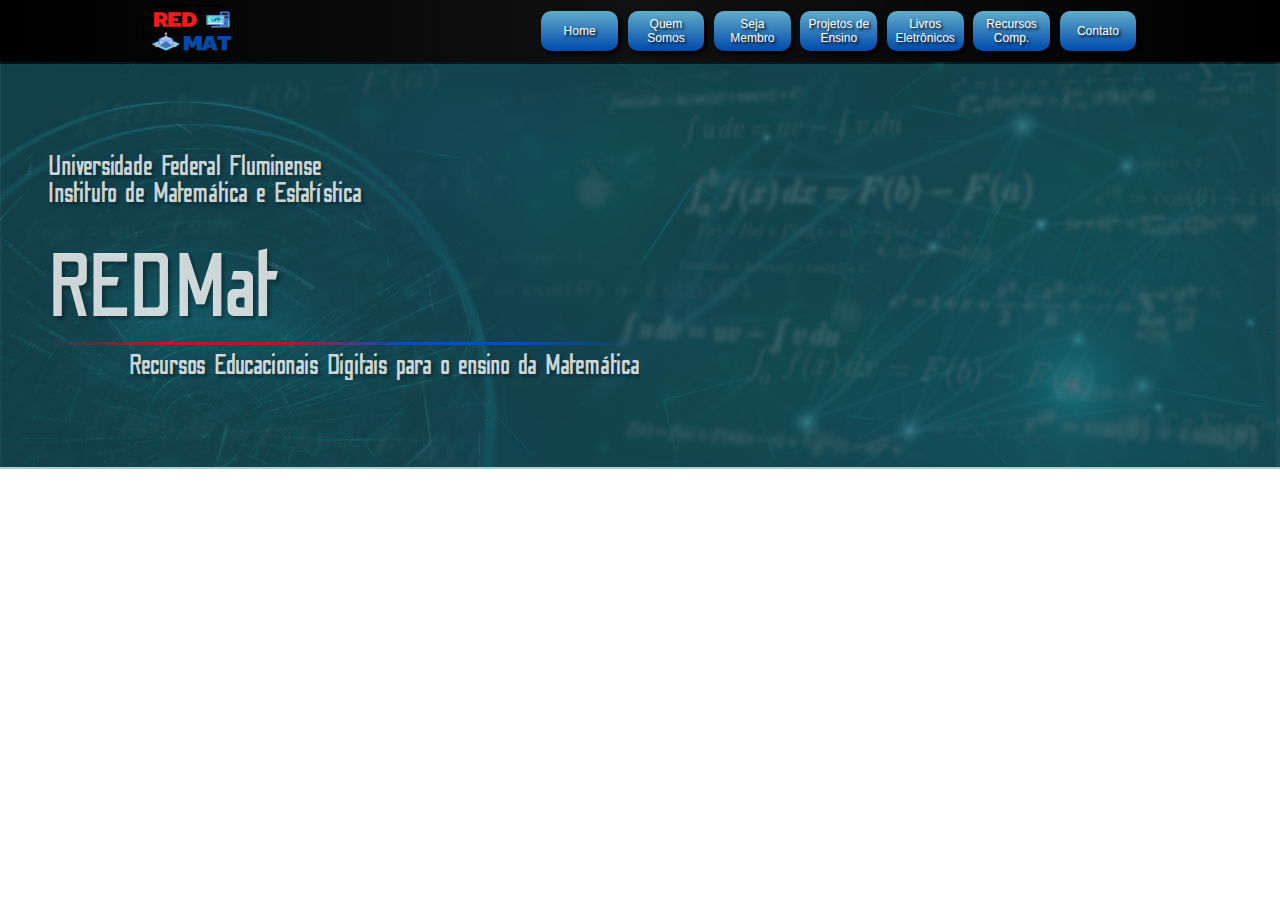
<file: pages/header-test.html>
<!-- Este documento é usado apenas para montar o header de forma visual, mas para aplicar ele ao projeto deve-se inserir o código no arquivo "insere-header.js". Isso faz com que todas as páginas fiquem com o header padronizado -->


<!DOCTYPE html>
<html lang="pt-br">
<head>
    <meta charset="UTF-8">
    <meta name="viewport" content="width=device-width, initial-scale=1.0">
    <link rel="icon" href="../assets/icons/icone-aba.png" type="image/png">
    <title>REDMat</title>
    <link rel="stylesheet" href="../assets/css/reset.css">
    <link rel="stylesheet" href="../assets/css/header.css">
</head>
<body>
    <header>



        
        <!-- Header 1. Barra Superior -->
        <div class="barra-sup">

            <!-- Header 1.1. Titulo e Logo -->
            <div class="titulo-container">
                
                <!-- Header 1.1.1. Logo -->
                <a href="../index.html">
                    <!-- <img src="../assets/icons/logo-transparente.png" alt="logo REDMat" class="logo"> -->
                    <img src="https://redmatuff.github.io/site/assets/icons/logo-transparente.png" alt="logo REDMat" class="logo">
                    
                </a>

                <!-- Header 1.1.2. Títulos Longos e Curtos -->
                <div class="titulo-barra">

                    <div class="titulo-barra-longo">
                        <a href="https://www.uff.br/">                   
                            <h3>Universidade Federal Fluminense</h3>
                        </a>
                        <a href="https://ime.uff.br/">
                            <h3>Instituto de Matemática e Estatística</h3>
                        </a>
                        <h2>Recursos&nbsp;Educacionais&nbsp;Digitais para o Ensino&nbsp;da&nbsp;Matemática</h2>
                    </div>
                        
                    <div class="titulo-barra-curto">
                        <a href="https://www.uff.br/">                   
                            <h3>Universiade Federal Fuminense</h3>
                        </a>
                        <a href="https://ime.uff.br/">
                            <h3>Instituto de Matemática e Estatística</h3>
                        </a>
                    </div>

                </div>

            </div>

            <!-- Header 1.2. Barra de Botões ou Menu -->
            <div class="div-btns-barra">

                <!-- Botão 1 -->
                <div>
                    <a href="https://redmatuff.github.io/site/index.html">
                        <button class="btn-barra">Home</button> <!-- Botão da barra-->
                    </a>
                    <div class="menu-btn">
                        <!-- Colocar tags <a> aqui para criar o menu do botão -->
                        <!-- <a href="../link">Exemplo</a> -->
                    </div>
                </div>
                <!-- Fim do Botão 1. Pra criar novos botões basta copiar estas ultimas ~10 linhas de código -->
                <!-- A criação de novos botões pode prejudicar a responsividade do código. Recomenda-se manter o número de botões menor ou igual a 7, e avaliar qual botão é dispensável. Exemplo: Quem Somos e Seja Membro pode se fundir em um único botão. Além disso, Home é um botão dispensável já que é possível is para página inicial clicando no logo na barra -->


                <!-- Botão 2 -->
                <div>
                    <a href="https://redmatuff.github.io/site/pages/quem-somos.html">
                        <button class="btn-barra">Quem Somos</button>
                    </a>
                    <div class="menu-btn">

                    </div>
                </div>
                <!-- Fim do Botão 2 -->
                
                <!-- Botão 3 -->
                <div>
                    <a href="https://redmatuff.github.io/site/pages/seja-membro.html">
                        <button class="btn-barra">Seja Membro</button>
                    </a>
                    <div class="menu-btn">

                    </div>
                </div>
                <!-- Fim do Botão 3 -->

                <!-- Botão 4 -->
                <div>
                    <a href="https://redmatuff.github.io/site/pages/proj-ensino.html">
                        <button class="btn-barra">Projetos de Ensino</button>
                    </a>
                    <div class="menu-btn">
                        <a href="https://redmatuff.github.io/site/pages/proj-ensino.html#geog-3d">Geogebra 3D (2020-2021)</a>
                        <a href="https://redmatuff.github.io/site/pages/proj-ensino.html#disc-dist-soc">Disciplinas no distanciamento social (2020)</a>
                        <a href="https://redmatuff.github.io/site/pages/proj-ensino.html#novas-tec-ensino">Novas tecnologias de ensino (2020--)</a>
                        <a href="https://redmatuff.github.io/site/pages/proj-ensino.html#gacv">GACV (2020-2022)</a>
                        <a href="https://redmatuff.github.io/site/pages/proj-ensino.html#fcg">FCG (2023--)</a>
                    </div>
                </div>
                <!-- Fim do Botão 4 -->

                <!-- Botão 5 -->
                <div>
                    <a href="https://redmatuff.github.io/site/pages/livros-eletronicos.html">
                        <button class="btn-barra">Livros Eletrônicos</button>
                    </a>        
                    <div class="menu-btn">
                        <a href="https://www.geogebra.org/m/hzvsftdf">Calculo com Geobebra 3D vol. I</a>
                        <a href="https://www.geogebra.org/m/jke7hpfs">Calculo com Geobebra 3D vol. II</a>
                        <a href="https://www.geogebra.org/m/wtmkn9nv">Geometria Analítica com Geogebra</a>
                        <a href="https://redmatuff.github.io/calculovariasvariaveis/assets/pdf/apostila/apostila-completa.pdf">Apostila Cálculo Diferencial de Várias Variáveis</a>
                        <a href="http://www.gma.uff.br/calculo1a/">Site Cálculo 1A </a>
                        <a href="https://redmatuff.github.io/calculovariasvariaveis/">Site Cálculo 2B (em andamento)</a>
                        <a href="http://www.gma.uff.br/calculo3a/">Site Cálculo 3A </a>
                    </div>
                </div>
                <!-- Fim do Botão 5 -->
                
                <!-- Botão 6 -->
                <div>
                    <a href="https://redmatuff.github.io/site/pages/recursos.html">
                        <button class="btn-barra">Recursos Comp.</button>
                    </a>
                    <div class="menu-btn">
                        <a href="https://redmatuff.github.io/site/pages/recursos.html#func-uma-var">Funções de Uma Variável</a>
                        <a href="https://redmatuff.github.io/site/pages/recursos.html#calc-func-uma-var">Cálculo de Funções de Uma Variável</a>
                        <a href="https://redmatuff.github.io/site/pages/recursos.html#calc-func-varias-var">Cálculo de Funções de Várias Variáveis</a>
                        <a href="https://redmatuff.github.io/site/pages/recursos.html#edo">Equações Diferenciais Ordinárias</a>
                    </div>               
                </div>
                <!-- Fim do Botão 6 -->
                
                <!-- Botão 7 -->
                <div>
                    <a href="https://redmatuff.github.io/site/pages/contato.html">
                        <button class="btn-barra">Contato</button>
                    </a>
                    <div class="menu-btn">

                    </div>
                </div>
            </div>
            <!-- Fim do Botão 7 -->

             <!-- Header 1.3. Ícone do Menu Hamburguer -->
            <div class="hamb-icon-container">
                <img class="hamb-icon" src="https://redmatuff.github.io/site/assets/icons/hamb-traco.png" alt="icone-hamburguer">
            </div>

        </div>

        <!-- Header 2. Banner -->
        <div class="banner-container">

            <!-- Header 2.1. Imagem do Banner -->
            <img class="banner-img" src="https://redmatuff.github.io/site/assets/img/banner-redmat%20V5%20brilho.png" alt="banner">

            <!-- Header 2.2. Textos do Banner -->
            <div class="banner-txt-container">
                <div class = "txt-banner">
                    <a href="https://www.uff.br/">                   
                        <h4>Universidade Federal Fluminense</h4>
                    </a>
                    <a href="https://ime.uff.br/">
                        <h4>Instituto de Matemática e Estatística</h4>
                    </a>
                    <a href="../index.html">
                        <h1>REDMat</h1>
                    </a>
                    <hr>
                    <h5 class="titulo-dir">Recursos&nbsp;Educacionais&nbsp;Digitais para&nbsp;o&nbsp;ensino&nbsp;da&nbsp;Matemática</h5>
                </div>
            </div>

        </div>




    </header>
</body>
<script src="../assets/js/menu.js"></script>
</html>
</file>
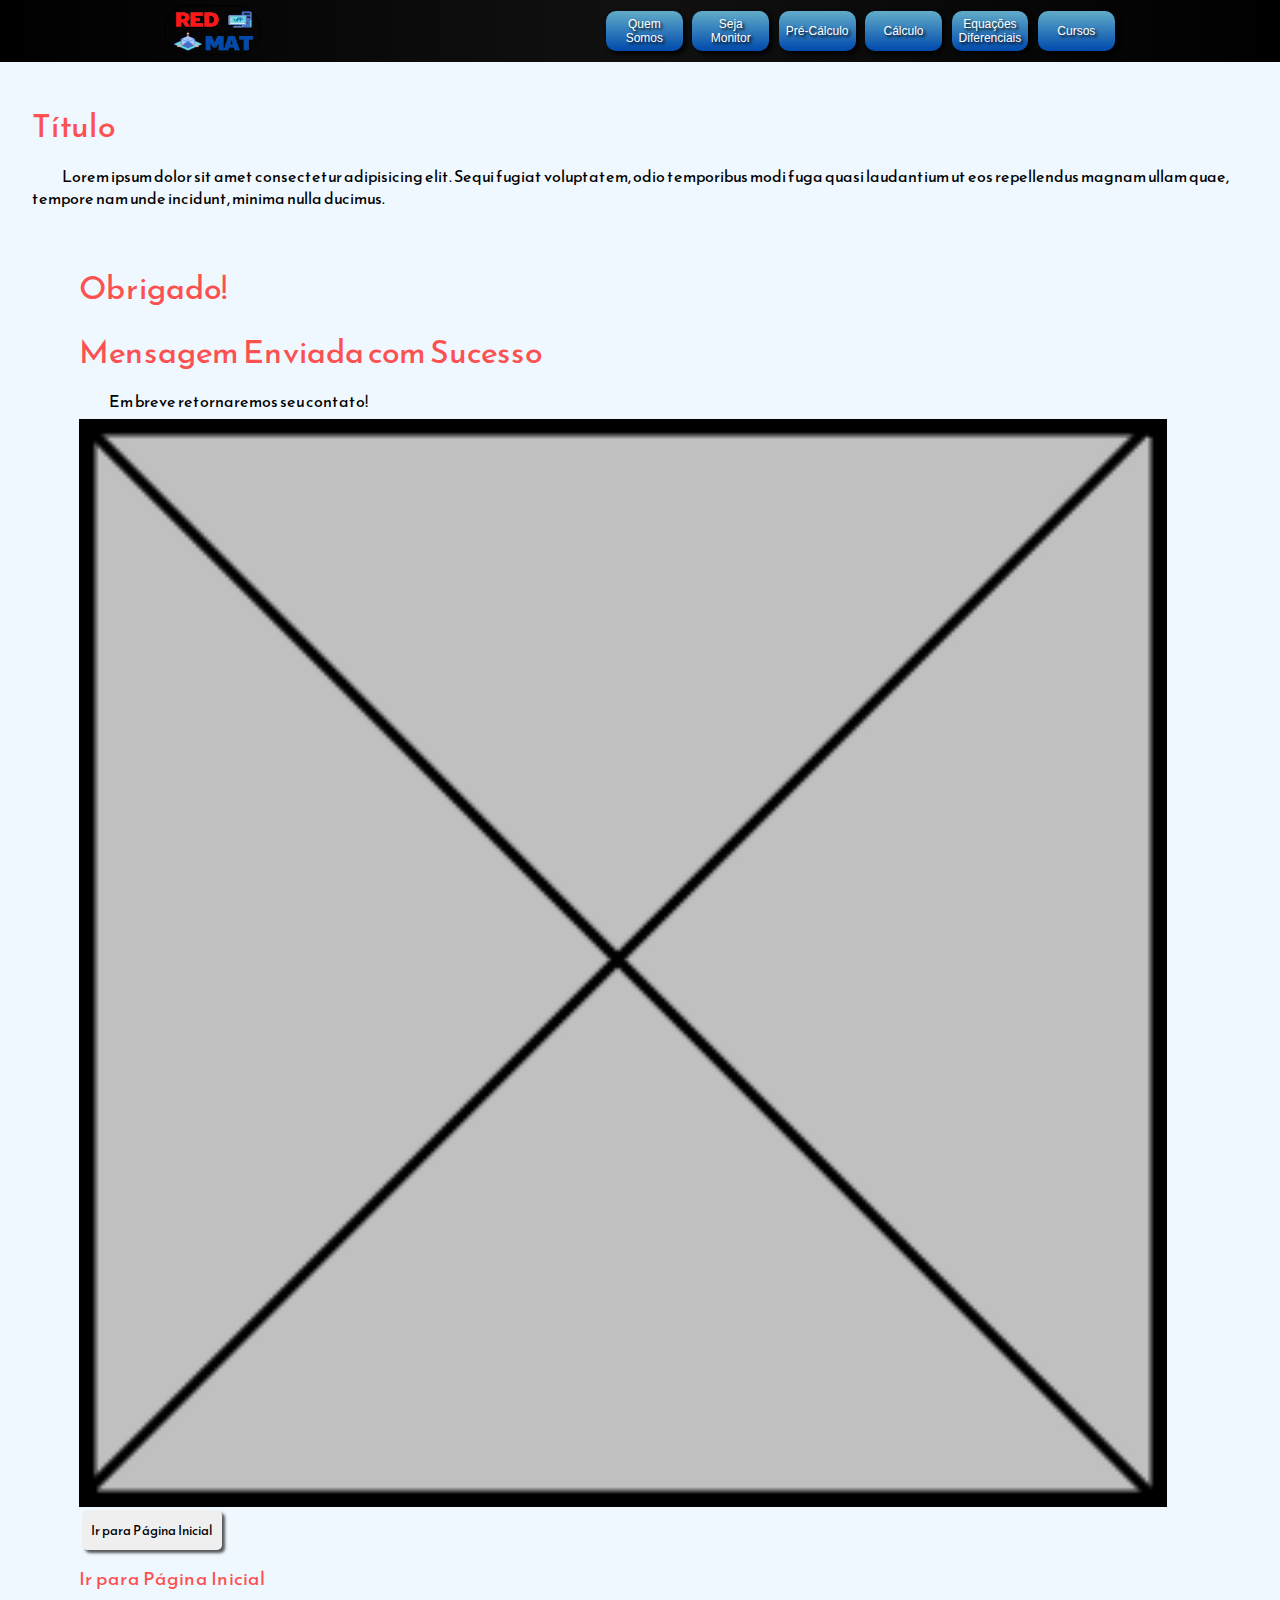
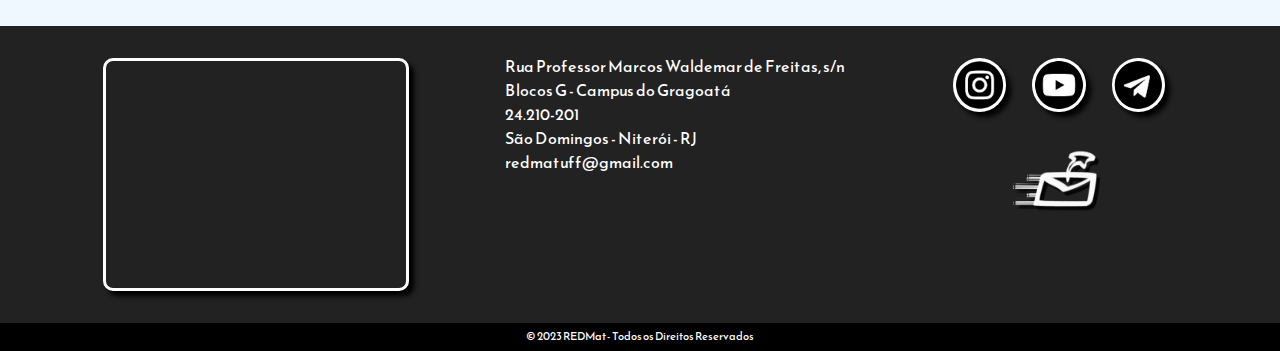
<file: pages/msg-enviada.html>
<!DOCTYPE html>
<html lang="en">
<head>
    <meta charset="UTF-8">
    <meta name="viewport" content="width=device-width, initial-scale=1.0">
    <title>REDMat</title>
    <link rel="stylesheet" href="../assets/css/reset.css">
    <link rel="stylesheet" href="../assets/css/header.css">
    <link rel="stylesheet" href="../assets/css/main.css">
    <link rel="stylesheet" href="../assets/css/footer.css">
    <!-- <link rel="stylesheet" href="../assets/css/index.css"> -->
</head>
<body>

    <header></header>

    <main>
        <section class="sobre">
            <h2>Título</h2>
            <p>Lorem ipsum dolor sit amet consectetur adipisicing elit. Sequi fugiat voluptatem, odio temporibus modi fuga quasi laudantium ut eos repellendus magnam ullam quae, tempore nam unde incidunt, minima nulla ducimus.</p>
        </section>
        <section class="content">
            <h2>Obrigado!</h2>
            <h2>Mensagem Enviada com Sucesso</h2>
            <p>Em breve retornaremos seu contato!</p>

            <img src="../assets/img/img-padrao.bmp" alt="msg-enviada">
            
            <a href="../index.html">
                <div>
                    <button>Ir para Página Inicial</button>
                </div>
                <h4>Ir para Página Inicial</h4>
            </a>
        </section>
    </main>

    <footer></footer>

    <script src="../assets/js/insere-header.js"></script>
    <script src="../assets/js/menu.js"></script>
    <script src="../assets/js/insere-footer.js"></script>


</body>
</html>
</file>
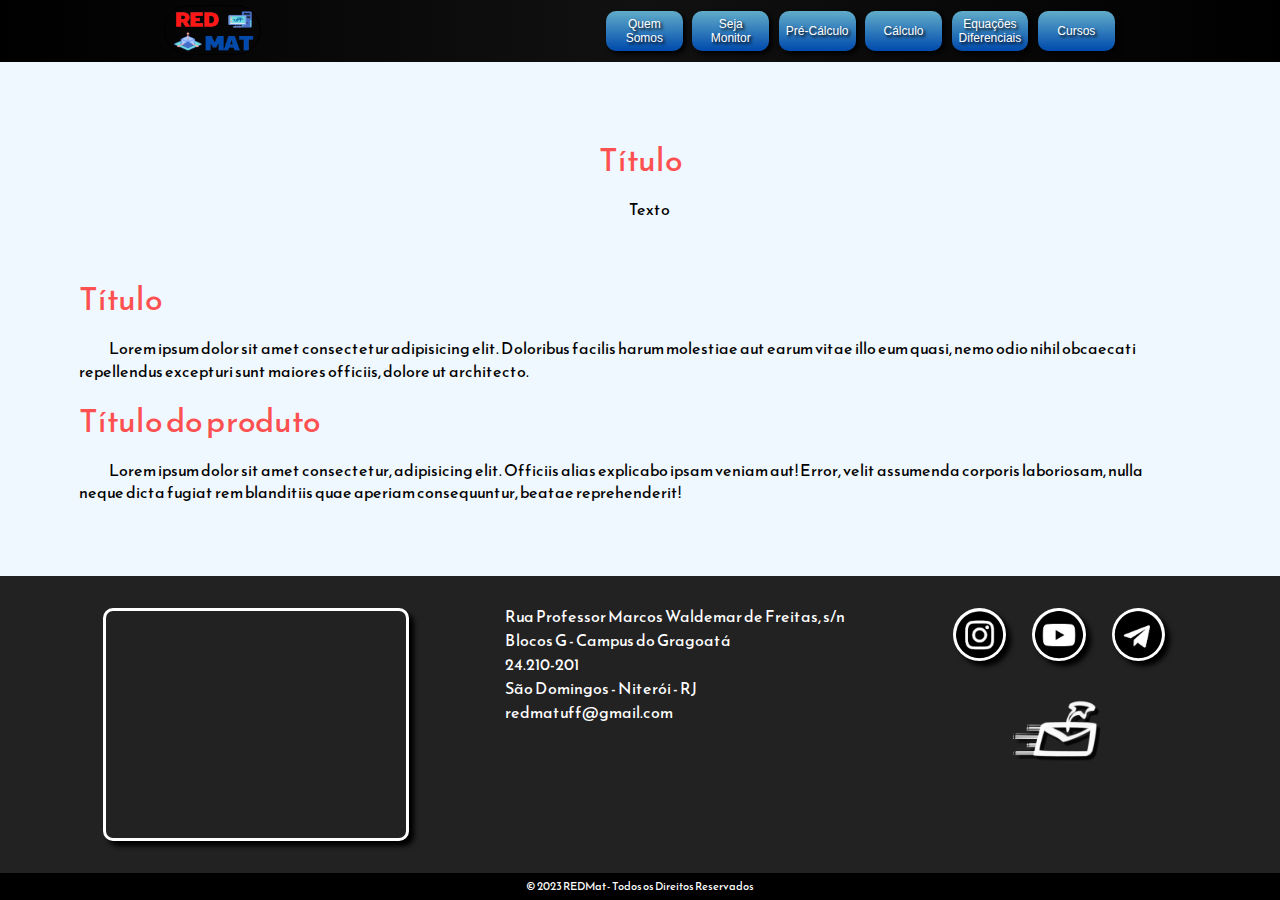
<file: pages/pag-padrao.html>
<!DOCTYPE html>
<html lang="pt-br">
  <head>
    <meta charset="UTF-8" />
    <meta name="viewport" content="width=device-width, initial-scale=1.0" />
    <link rel="icon" href="../assets/icons/icone-aba.png" type="image/png" />
    <title>REDMat</title>
    <link rel="stylesheet" href="../assets/css/reset.css" />
    <link rel="stylesheet" href="../assets/css/header.css" />
    <link rel="stylesheet" href="../assets/css/main.css" />
    <link rel="stylesheet" href="../assets/css/footer.css" />
    <!-- Colocar aqui o .css da página -->
    <!-- <link rel="stylesheet" href="../assets/css/pag-padrao.css"> -->
  </head>

  <body>
    <header></header>

    <main>
      <section class="sobre">
        <div class="box-sobre">
          <h2>Título</h2>
          <p>Texto</p>
        </div>
        <div class="box-sobre">
          <div class="apenas-desktop">
            <h2>Título (aparece apenas no desktop)</h2>
            <p>Texto (aparece apenas no desktop)</p>
            <hr />
          </div>
        </div>
        <div class="box-sobre">
          <div class="apenas-desktop">
            <h2>Título (aparece apenas no desktop)</h2>
            <p>Texto (aparece apenas no desktop e fica fixo após rolagem em desktops por ser o último "box-sobre")</p>
          </div>
        </div>
      </section>
      <section class="content">




<!-- Primeira seção -->
        <section id="">
          <!-- colocar um id para ser chamado e rolar a página até aqui quando aberto via link de outra pagina-->
          <h2>Título</h2>

          <p>Lorem ipsum dolor sit amet consectetur adipisicing elit. Doloribus facilis harum molestiae aut earum vitae illo eum quasi, nemo odio nihil obcaecati repellendus excepturi sunt maiores officiis, dolore ut architecto.</p>

        </section>



<!-- Segunda Seção -->
        <section id="">
          <!-- colocar um id para ser chamado e rolar a página até aqui-->
          <h2>Título do produto</h2>

          <p>Lorem ipsum dolor sit amet consectetur, adipisicing elit. Officiis alias explicabo ipsam veniam aut! Error, velit assumenda corporis laboriosam, nulla neque dicta fugiat rem blanditiis quae aperiam consequuntur, beatae reprehenderit!</p>
          <!-- FAZER AQUI A ESTRUTURAÇÃO COMO DESEJAR -->

        </section>




<!-- ABRIR AQUI NOVAS SEÇÕES -->
        <!-- <section id=""> -->

        <!-- </section> -->





        
      </section>
    </main>

    <footer></footer>

    <script src="../assets/js/insere-header.js"></script>
    <script src="../assets/js/menu.js"></script>
    <script src="../assets/js/insere-footer.js"></script>
  </body>
</html>
</file>
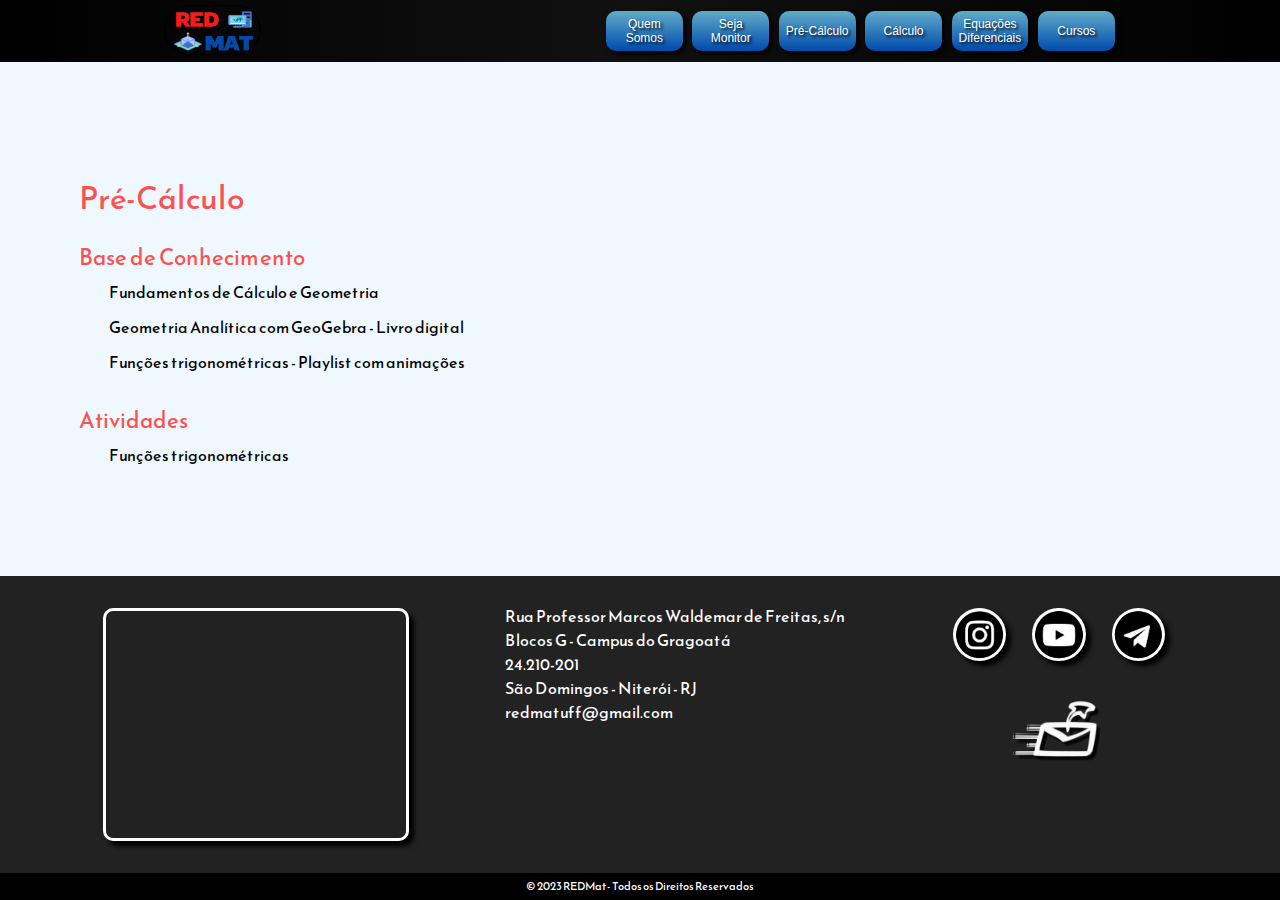
<file: pages/pre-calculo.html>
<!DOCTYPE html>
<html lang="pt-br">
  <head>
    <meta charset="UTF-8" />
    <meta name="viewport" content="width=device-width, initial-scale=1.0" />
    <link rel="icon" href="../assets/icons/icone-aba.png" type="image/png" />
    <title>REDMat</title>
    <link rel="stylesheet" href="../assets/css/reset.css" />
    <link rel="stylesheet" href="../assets/css/header.css" />
    <link rel="stylesheet" href="../assets/css/main.css" />
    <link rel="stylesheet" href="../assets/css/footer.css" />
    <!-- Colocar aqui o .css da página -->
    <!-- <link rel="stylesheet" href="../assets/css/pag-padrao.css"> -->
  </head>

  <body>
    <header></header>

    <main>
      <section class="content">




<!-- Primeira seção -->
        <section id="">
          <!-- colocar um id para ser chamado e rolar a página até aqui quando aberto via link de outra pagina-->
          <h2>Pré-Cálculo</h2>

          <h3>Base de Conhecimento</h3>

          <p><a href="https://fcgeometria.notion.site/Fundamentos-de-C-lculo-e-Geometria-d169bff4f8e34c229fdd97b514ff02e4">Fundamentos de Cálculo e Geometria</a></p>
          <p>Geometria Analítica com GeoGebra - <a href="https://www.geogebra.org/m/wtmkn9nv">Livro digital</a></p>
          <p>Funções trigonométricas - <a href="https://www.youtube.com/watch?v=DFKDT8Q-4iA&list=PLI_WUEKA3pqgfJ9jYeAlp02CGH9pdtxm8">Playlist com animações</a></p>
          <p><!--Composição de funções. Applet interativo sobre função composta (passar para o geogebra redmat)--></p>

          <h3>Atividades</h3>
          
          <p><a href="https://gma.uff.br/redmat/funcoestrigonometricas/FuncaoSeno/">Funções trigonométricas</a>
            <!--(lembrar de pedir para o GMA trocar o nome para o link ser com tudo minúsculo. // Pedir para o gabriel fazer uma pagina de inicio com as info de autoria, info sobre a atividade, etc)--> </p>
          
        </section>



<!-- Segunda Seção -->
       <!-- <section id="">-->
          <!-- colocar um id para ser chamado e rolar a página até aqui-->
          <!--<h2>Título do produto</h2>

          <p>Lorem ipsum dolor sit amet consectetur, adipisicing elit. Officiis alias explicabo ipsam veniam aut! Error, velit assumenda corporis laboriosam, nulla neque dicta fugiat rem blanditiis quae aperiam consequuntur, beatae reprehenderit!</p>-->
          <!-- FAZER AQUI A ESTRUTURAÇÃO COMO DESEJAR -->

      <!--  </section>-->




<!-- ABRIR AQUI NOVAS SEÇÕES -->
        <!-- <section id=""> -->

        <!-- </section> -->





        
      </section>
    </main>

    <footer></footer>

    <script src="../assets/js/insere-header.js"></script>
    <script src="../assets/js/menu.js"></script>
    <script src="../assets/js/insere-footer.js"></script>
  </body>
</html>
</file>
<file: assets/css/header.css>
/* Fontes */
@font-face{
    font-family: "Reem";
    src: url(../font/Reem_Kufi_Fun/ReemKufiFun-VariableFont_wght.ttf);
}

@font-face{
    font-family: "odibee";
    src: url(../font/Odibee_Sans/OdibeeSans-Regular.ttf);
}

/* Header - Configurações Gerais */
header{
    font-family: "Reem";
    word-spacing: 4px;
    color: #ffffff;
}

html, body {
    overflow-x: hidden;
}


/* 1. BARRA SUPERIOR */
header .barra-sup{
    width: 100%;
    display: flex;
    background-color: #222222;
    background-image: linear-gradient(to left, #000, #111, #000);
    align-items: center;
    justify-content: space-around;
    padding: 0 0rem;
    z-index: 5;
}


/* 1.1. TITULO E LOGO */
header .titulo-container{
    display: flex;
    height: 3.5rem;
    align-items: center;
    padding: 0.2rem;
}
header .logo{
    padding: 0;
    margin: 0;
    height: 3rem;
    border: 1px solid black;
    border-radius: 30px;
}
header .titulo-barra{
    margin: 0rem 1rem;
    align-items: center;
    display: none;
}
header .titulo-barra-longo{
    display: none;
}
header .titulo-barra-curto{
    display: none;
}   
header h2{
    font-size: 1rem;
    margin-top: 0.3rem;
}
header h3{
    font-size: 0.65rem;
    margin-bottom: 0.2rem;
}


/* 1.2. BARRA DE BOTÕES */
header .div-btns-barra{
    display: flex;
    padding-left: 1rem;
    z-index: 5;
    position: relative;
}

/* 1.2.1. BOTÃO DA BARRA */
header .btn-barra{
    cursor: pointer;
    font-size: 9pt;
    margin: 0 0.3rem;
    width: 4.8rem;
    height: 2.5rem;
    background: linear-gradient(to bottom, #61ACC9, #004AAD);
    color: inherit;
    border: none;
    border-radius: 10px;
    box-shadow: 3px 3px 5px rgb(0, 0, 0);
    text-shadow: 2px 2px 3px black;
}
header .btn-barra:hover {
    background: linear-gradient(to bottom, #004AAD, #46dba2);
}

/* 1.2.2.MENU DOS BOTÕES */
header .menu-btn{
    font-size: 9.5pt;
    background-color: #222;
    top: 3.1rem;
    font-weight: 100;
    padding: 0 0rem;
    display: flex;
    flex-direction: column;
    width: 8.4rem;
    transform: translateX(-1.5rem);
    opacity: 80%;
    display: none;
    position: absolute;
}

/* 1.2.2.1 Opções do menu dos botões */
header .menu-btn a {
    text-decoration: none;
    padding: 0.7rem 0.4rem;
    text-align: center;
}

header .menu-btn a:hover{
    background-image: linear-gradient(to right, #111, transparent, #111);
}


/* 1.3. ICONE HAMBURGUER */
header .hamb-icon-container{
    display: none;
}
header .hamb-icon{
    height: 2rem;
}



/* 2.BANNER */
header .banner-img{
    width: 100%;
    height: 45vh;
    max-height: 450px;
}
header .banner-txt-container{
    position: absolute;
    height: 45vh;
    max-height: 450px;
    transform: translate(0, -100%);
    text-shadow: 3px 3px 3px rgba(0, 0, 0, 0.30);
    display: flex;
    flex-direction: column;
    justify-content: center;
    padding: 0 3rem;
    background-color: rgba(44, 139, 161, 0.407);
    width: calc(100% - 2*3rem);
    color: rgba(255, 255, 255, 0.8);
}
header .txt-banner{
    width: 50%;
    overflow: hidden;
}
header .banner-container hr{
    border: 0;
    height: 3px;
    background-image: linear-gradient(to right, rgba(255, 255, 255, 0), rgba(255, 0, 0, 0.75),rgba(255, 0, 0, 0.75),
        rgba(0, 76, 255, 0.75), rgba(0, 76, 255, 0.75), rgba(255, 255, 255, 0))
}
header h1{
    font-family: "odibee";
    font-size: 10vh;
    padding-top: 4vh ;
}
header h4{
    font-family: "odibee";
    font-size: 3vh;
}
header h5{
    font-family: "odibee";
    font-size: 3vh;
}
header a{
    text-decoration: inherit;
    color: inherit;
}
header .titulo-dir{
    text-align: right;
}



/* RESPONSIVIDADE */

/* Estilos para telas com largura menor ou igual a 1100px */
@media (max-width: 1100px){
    header .titulo-barra{
        display: none;
    }
    header .barra-sup{
        justify-content: space-around;
    }
    header h5{
        font-size: 2.5vh;
    }
    header .txt-banner{
        width: 60%;
    }
}

/* Estilos para telas com largura menor ou igual a 768px */
@media (max-width: 768px){
    header .barra-sup{
        height: 7rem;
        background-image: url("../img/banner-peq.png");        
    }
    header .titulo-barra{
        display: inline;
    }
    header img{
        filter: drop-shadow(5px 5px 2px rgba(0, 0, 0, 1));
    }
    header .div-btns-barra{
        right: 0;
        display: flex;
        flex-direction: column;
        top: 7rem;
        background-color: #004AAD;
        padding: 0.5rem 1.5rem;
        border-top: black solid 2px;
        display: none;
        position: absolute;
    }
    header .btn-barra{
        width: 12rem;
        font-size: 10pt;
        font-weight: 600;
        height: 2.5rem;
        background: transparent;
        border-radius: 0rem;
        border-bottom: #4ACAA875 solid 1px;
        box-shadow: none;
        display: flex;
        align-items: end;
        justify-content: center;
        margin: 2px 0;
        text-align: left;
    }
    header .menu-btn{
        position: relative;
        top: auto;
        background-color: transparent;
        width: 10rem;
        padding: 0 1rem;
        display: none;
    }
    header .menu-btn :last-child{
        margin-bottom: 1rem;
    }
    header .menu-btn a{
        text-align: left;
    }
    header .hamb-icon-container{
        display: inline;
        height: 2rem;
    }
    header .barra-sup{
        justify-content: space-between;
    }
    header .banner-container{
        display: none;
    }
    header #banner{
        display: none;
    }
    header .txt-banner{
        display: none;
    }
    header .titulo-barra-longo{
        display: inline;
    }
}

/* Estilos para telas com largura menor ou igual a 670px */
@media (max-width: 670px){
    header .titulo-barra-longo{
        display: none;
    }
    header .titulo-barra-curto{
        display: inline;
    }
    header h3{
        font-size: 0.8rem;
    }
}

/* Estilos para telas com largura maior ou igual a 1400px */
/*@media (min-width: 1400px){
    header .banner-txt-container{
        padding-left: 20vw;
        padding-right: 0;
        width: calc(100% - 20vw);        
    }
}*/

/* Estilos para telas com largura maior ou igual a 1200px */
/*@media (min-height: 1200px){
    header h1{
        font-size: 80pt;
    }
    header h4{
        font-size: 20pt;
    }
    header h5{
        font-size: 15pt;
    }
}*/
</file>
<file: assets/css/main.css>
@font-face {
  font-family: "Reem";
  src: url(../font/Reem_Kufi_Fun/ReemKufiFun-VariableFont_wght.ttf);
}

body {
  font-family: "Reem";
  display: flex;
  flex-direction: column;
  min-height: 100vh;
  background-color: rgb(255, 255, 255);
}

main {
  padding: 0rem;
  /* background: rgb(11,154,228);
  background: linear-gradient(135deg, rgba(11,154,228,1) 0%, rgba(134,214,212,1) 15%, rgba(250,250,250,1) 100%); */
  display: flex;
  background-color: aliceblue;
  align-items: center;
  justify-content: center;
  flex: 1; /* Para manter o footer sempre no final da pagina mesmo se o conteúdo for pequeno e a tela comprida*/
  flex-direction: column;
  width: 100%;
}

main .sobre {
  flex-direction: column;
  padding: 2rem 2rem 0.5rem 2rem;
}

main .content {
  margin-left: 15px;
  margin-right: 50px;
  padding: 2rem;
  display:flex;
  flex-direction: column;
  
  
  /*background-color: rgb(141, 31, 192);*/

  width: 85%;
}

main .apenas-desktop {
  display: none;
}

/* Containers dos recursos */
main .recurso-container {
  display: flex;
  flex-direction: column;
  margin: 1rem 0 2rem 0;
}
main .recurso-container .recurso-content {
}
main .recurso-container .recurso-content .recurso-box {
  display: flex;
  margin-bottom: 1rem;
  margin-top: 1rem;
  text-align: justify;
}

/* Imagens dos recursos */
main .recurso-container .recurso-content .recurso-box img {
  height: 10rem;
  width: 15rem;
  margin-right: 2rem;
  margin-bottom: 1rem;
  border-radius: 1rem;
  box-shadow: 3px 3px 5px black;
  padding: 0.3rem;
  transition: filter 0.3s ease;
}

/* Logo dentro das imagens dos recursos */
main .recurso-container .recurso-content .recurso-box .logo {
  position: absolute;
  width: 3rem;
  height: 3rem;
  margin: 0;
  border-radius: 50%;
  transform: translate(-5.6rem, 7rem);
  background-color: rgba(255, 255, 255, 1);
  padding: 0.1rem;
  opacity: 50%;
  border: solid black 0.1rem;
}
main .recurso-container a:hover img {
  filter: contrast(65%);
}


/* Imagem Matinho index */

.content-1{
  
  display: flex;
  align-items: start;
  justify-content: center;
  flex-direction: row;
}

.matinho{
  border: 0.5px solid rgba(185, 185, 185, 0.644);
  border-radius: 20px ;
  max-width: 30%;
  height: auto;
  transition: transform 0.3s ease-in-out;
  box-shadow: 10px 5px 5px rgba(110, 107, 107,0.5);
}

.matinho:hover{
  transform: scale(1.1)
}


.sobre-o-projeto{
  background-color: white;
  border: 0.5px solid rgba(185, 185, 185, 0.644);
  margin-right: 16px;
  padding: 8px;
  border-radius: 20px ;
  box-shadow: 10px 5px 5px rgba(110, 107, 107,0.5);
 
}

/* Descrição dos recursos */
main .recurso-container .recurso-content .recurso-box .recurso-descricao {
  padding-top: 0.5rem;
  flex-direction: column;
}



/* Barras de rolagem */
main ::-webkit-scrollbar {
  width: 5px;
  border-radius: 3px;
}
main ::-webkit-scrollbar-thumb {
  background-color: #3e3f00ab;
  border-radius: 3px;
}
main ::-webkit-scrollbar-track {
  background-color: #e0e0e0;
  border-radius: 3px;
}



/* Listas Ordenadas */
main ol {
  padding: 1rem;
}
main ol li {
  padding: 0.3rem;
  list-style-type: disc;
  list-style-position: inside;
}


/* Listas Sem Ordem Personalizadas (com marcadores) */
main .lista ul {
  display: block;
  list-style: disc outside;
  padding: 2rem;
}
main .lista ul li {
  display: list-item;
  min-width: unset;
  max-width: unset;
  height: auto;
  min-height: auto;
}



/* Listas Sem Ordem Padrão */
main ul {
  display: flex;
  justify-content: space-between;
  flex-wrap: wrap;
  align-items: stretch;
  padding-bottom: 2rem;
  padding-top: 1rem;
}
main ul li {
  display: flex;
  align-items: center;
  min-width: 40%;
  max-width: 50%;
  flex: 1;
  padding: 0.5rem 0;
  min-height: 3.5rem;
}
main ul li a {
  display: flex;
  align-items: center;
  color: inherit;
}
main ul li img {
  height: 2rem;
  width: 2rem;
  padding: 0.2rem;
  border-radius: 50%;
  box-shadow: 2px 2px 7px rgba(0, 0, 0, 0.75);
  background-color: rgba(255, 255, 255, 0.519);
  transition: filter 0.3s ease;
}
main ul li:hover img {
  filter: contrast(65%);
}
main ul li p {
  margin: 0 2rem 0 1rem;
}



/* Linhas horizontais */
main hr {
  margin-bottom: 3rem;
  margin-top: 2rem;
  height: 1px;
  border: 0;
  background-image: linear-gradient(
    to right,
    rgba(0, 0, 0, 0.5),
    rgba(255, 255, 255, 0)
  );
} 
main .linha-grossa{
  height: 0.5rem;
  margin-bottom: 10rem;
  background-image: linear-gradient(to right, transparent, #999, transparent);
}



/* Títulos */
main h1 {
  color: #FD5151;
  font-size: 2.8rem;
  padding: 1rem 0;
}
main h2 {
  color: #FD5151;
  font-size: 2rem;
  padding: 1rem 0;
}
main h3 {
  color: #FD5151;
  font-size: 1.4rem;
  padding: 1rem 0 0.4rem 0;
}
main h4 {
  color: #FD5151;
  font-size: 1.2rem;
  padding: 1rem 0 0.4rem 0;
}
main h5 {
  color: #FD5151;
  font-size: 0.85rem;
  font-weight: 600;
  /* text-decoration: underline; */
  padding: 0rem 0;
}
main h6 {
  color: #FD5151;
  font-size: 0.7rem;
  /* text-decoration: underline; */
  padding: 0.3rem 0;
}
main p {
  /* text-indent: 1.5rem; */
  font-size: 1rem;
  padding: 0.4rem 0;
  line-height: 1.4rem;
  font-weight: 100;
  text-indent: 30px;
}
main a {
  text-decoration: none;
  color: inherit;
  /* font-weight: 600; */
}



/* Formulário */
main .linha-form {
  display: flex;
  flex: 1;
  justify-content: end;
}
main .linha-form input {
  font-family: "Reem";
  width: 100%;
  padding: 0.6rem;
  border-radius: 7px;
  border-color: transparent;
  margin: 0.2rem;
  border: #3ca488 solid 1px;
}
main .linha-form textarea {
  font-family: "Reem";
  width: 100%;
  padding: 0.6rem;
  border-radius: 7px;
  border-color: transparent;
  margin: 0.2rem;
  height: 8rem;
  border: #3ca488 solid 1px;
}
main .linha-form button {
  font-family: "Reem";
  padding: 0.6rem;
  border-radius: 5px;
  margin: 0.2rem;
  border: transparent;
  box-shadow: 3px 3px 3px rgba(0, 0, 0, 0.65);
}
main button {
  font-family: "Reem";
  padding: 0.6rem;
  border-radius: 5px;
  margin: 0.2rem;
  border: transparent;
  box-shadow: 3px 3px 3px rgba(0, 0, 0, 0.65);
}
main a button {
  cursor: pointer;
}



/* Enfatizar, comentários e textos para revisão */
main em {
  text-decoration: underline;
  font-style: italic;
}
.revisar {
  color: rgb(222, 78, 78);
}
.comentario {
  color: red;
  background-color: yellow;
  width: fit-content;
  font-size: 1rem;
  font-family: "Courier New", Courier, monospace;
  font-weight: 600;
  border-radius: 10px;
  padding: 1rem;
  box-shadow: 10px 10px 5px rgba(0, 0, 0, 0.65);
}





/* Responsividade Telas Estreitas*/

@media (max-width: 400px) {
  main .recurso-container img {
  }
  main .recurso-box .logo {
  }
}

@media (max-width: 650px) {
  main .recurso-container div {
    display: flex;
    flex-direction: column;
    align-items: center;
  }
  main .recurso-box {
    padding: 1rem 0;
    order: 1;
  }
  main .recurso-box .logo {
    transform: translate(-3.6rem, 7rem);
  }
  main .recurso-container {
    order: 2;
    display: flex;
    flex-direction: column;
    align-items: center;
    justify-content: center;
  }
  main .recurso-container h3 {
    text-align: center;
  }
  main .recurso h3 {
    text-align: center;
  }
  main .recurso-container img {
    max-width: none;
    float: none;
    margin-right: 0rem;
  }
  main ul li {
    min-width: 100%;
  }
}


/* Responsividade Telas Largas */

/* @media (min-width: 1100px) {
  main {
    display: flex;
    flex-direction: row;
  }
  main .sobre {
    background-color: #3ca488;
    box-shadow: 4px 0px 3px rgba(0, 0, 0, 0.6);
    z-index: 2;
    width: 35%;
    max-width: 700px;
  }
  main .sobre .box-sobre {
    padding: 0rem 0rem 3rem 0rem;
  }
  main .sobre .box-sobre:last-child {
    position: sticky;
    top: 2rem;
  }
  main .sobre hr {
    background-image: linear-gradient(to right,
        rgb(255, 255, 255),
        rgb(255, 255, 255));
    margin-bottom: 0;
    margin-top: 3rem;
  }
  main .sobre h1 {
    font-size: 2.8rem;
    padding: 1rem 0;
    color: #00282685;
  }
  main .sobre p {
    color: white;
    text-shadow: 0px 0px 5px rgba(0, 0, 0, 0.7);
  }
  main .content {
    width: 65%;
  }
  main .apenas-desktop {
    display: inherit;
  }
} */


/* COMENTAR ESSA ÁREA PARA NAO CENTRALIZAR AREA VERDE / BRANCA EM TELAS GRANDES */
/* @media (min-width: 1400px) {
  main {
    background-image: linear-gradient(to right, #3ca488, #3ca488, white, white);
  }
  main .sobre {
    max-width: 500px;
  }
  main .content {
    max-width: 1000px;
  }
} */
/* COMENTAR ATÉ AQUI */
</file>
<file: assets/css/footer.css>
footer{
    color: white;
    background-color: #222;
    display: flex;
    flex-direction: column;
    align-items: center;
    justify-content: center;
    z-index: 5;
}

/* Formatação de links */
footer a{
    text-decoration: none;
    color: white;
}
footer a:hover img {
    filter: contrast(65%);
}

/* Estruturação do conteúdo */
footer .footer-content{
    display: flex;
    flex-direction: column;
}
footer .secs {
    display: flex;
    width: calc(100% - 4rem);
    justify-content: space-around;
    padding: 2rem;
}
footer .sec-ft{
    text-align: center;
    overflow: hidden;
}
footer .sec-ft p{
    padding-bottom: 0.5rem;
    padding-left: 2rem;
    text-align: left;
}

/* Seções Personalizadas */
footer #sec-1{
    display: flex;
    height: 100%;
    justify-content: center;
    flex-direction: column;
}
footer #sec-1 a{
    border-radius: 50%;
    margin: 0.75rem;
}
footer #sec-1 img {
    width: 3rem;
    background-color: white;
    border-radius: 50%;
    padding: 0.17rem;
    box-shadow: 5px 5px 5px black;
}
footer #sec-1 .contato-footer {
    padding-top: 2rem;
}
footer #sec-1 .contato-footer img {
    width: 6rem;
    height: 4rem;
    border-radius: 0%;
    background-color: transparent;
    box-shadow: none;
}

footer #sec-2{
    padding: 0 2rem 0 0rem;
}

footer #sec-3{
    border: solid 0.2rem white;
    border-radius: 10px;
    box-shadow: 5px 5px 5px black;
    width: fit-content;
    min-width: 300px;
    min-height: 225px;
}


/* Copyright */
footer .copyright {
    font-size: 0.7rem;
    background-color: black;
    width: 100%;
    text-align: center;
}

footer .copyright p {
    padding: 0.5rem;
}



/* Responsividade */


@media (min-width: 1600px) {
    footer .footer-content {
        width: 1500px;
    }
}

@media (min-width: 1100px) {
    footer .sec-ft{
        margin: 0 2rem;
    }
}

@media (max-width: 800px) {
    footer .footer-content .secs {
        display: flex;
        flex-direction: column;
        align-items: center;
    }
    footer .sec-ft p{
        text-align: center;
        padding-left: 0;
    }
    footer .sec-ft{
        margin: 1rem 0;
        width: 100%;
    }
    footer #sec-1{
        order: 1;
    }
    footer #sec-2{
        order: 2;
        padding: 0rem;
    }
    footer #sec-3{
        order: 3;
    }
}

@media (max-width: 400px) {
    footer #sec-3 iframe {
        width: 80vw;
    }
}
</file>
